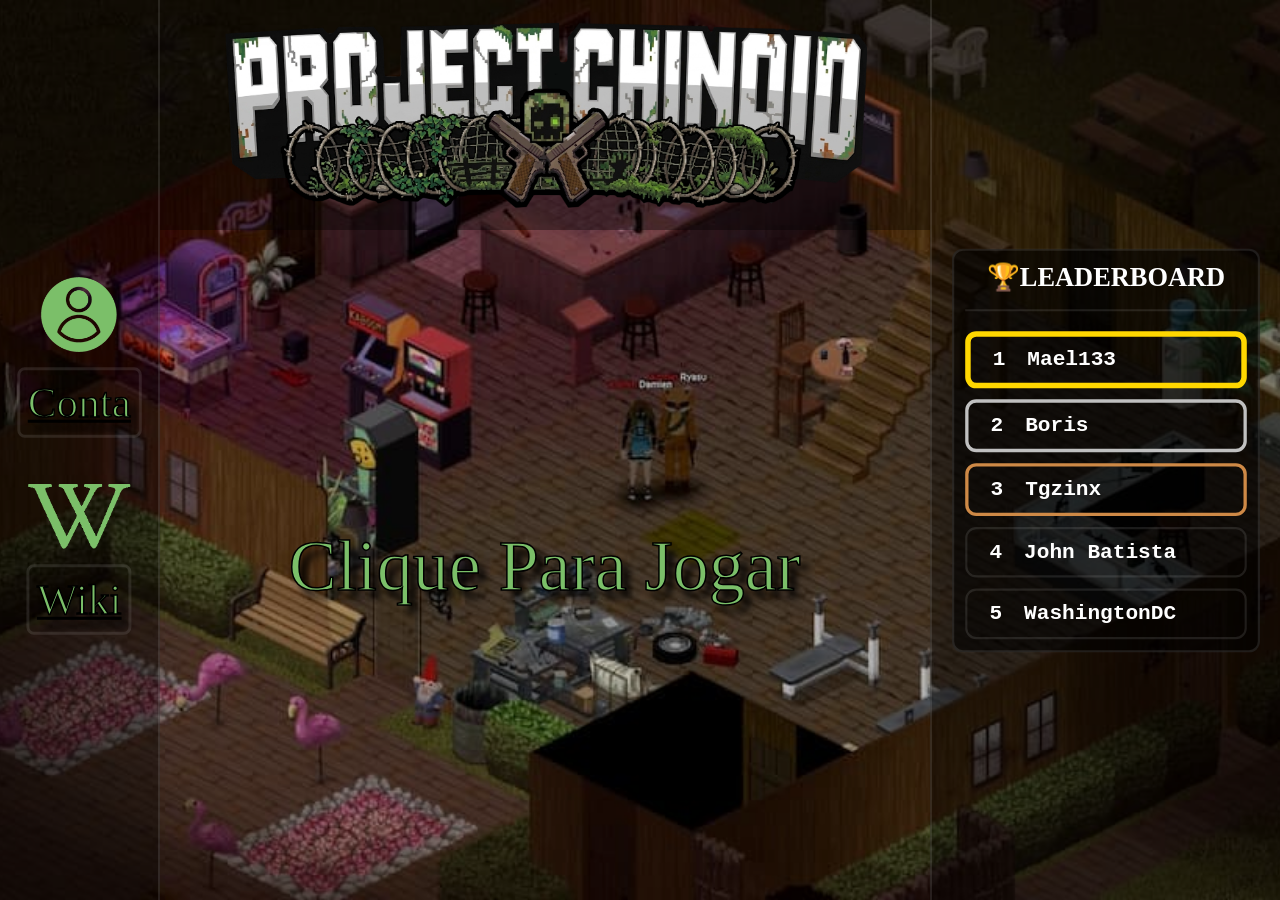
<file: index.html>
<!DOCTYPE html>
<html lang="pt-br">
<head>

<meta charset="UTF-8">
<meta name="viewport" content="width=device-width, initial-scale=1.0">
<title>Project Chinoid</title>
<link rel="stylesheet" href="style/style.css">

</head>
<body>

<div class="game-container">
    <nav class="sidebar">
        <p class="icon"><img height="75px" src="meta/account-icon.png" alt="👤"></p>
        <button class="side-button"><a href="pages/login.html" style="color: inherit;">Conta</a></button><br>
        <p class="icon"><img height="65px" src="meta/wiki-icon.png" alt="📚"></p>
        <button class="side-button" ><a href="pages/wiki/wiki.html" style="color: inherit;" target="_blank">Wiki</a></button>
    </nav>
    <header class="header"><img class="logo" src="meta/logo.png" alt="Project Chinoid"></header>
    <main class="center-content">
        <button class="play-button">Clique Para Jogar</button>
    </main>
    <section class="right-panel">
        <div class="leaderboard">
            <section class="tittle">
                <section align="center"><strong>🏆LEADERBOARD</strong></section>
            </section>
            <section class="list">
                <div class="first-place">
                    <div><strong>1</strong></div><div><strong>Mael133</strong></div>
                </div>
                <div class="second-place">
                    <div><strong>2</strong></div><div><strong>Boris</strong></div>
                </div>
                <div class="third-place">
                    <div><strong>3</strong></div><div><strong>Tgzinx</strong></div>
                </div>
                <div class="nonspecial">
                    <div><strong>4</strong></div><div><strong>John Batista</strong></div>
                </div>
                <div class="nonspecial">
                    <div><strong>5</strong></div><div><strong>WashingtonDC</strong></div>
                </div>
            </section>
            
        </div>
    </section>
</div>
</body>
</html>
</file>
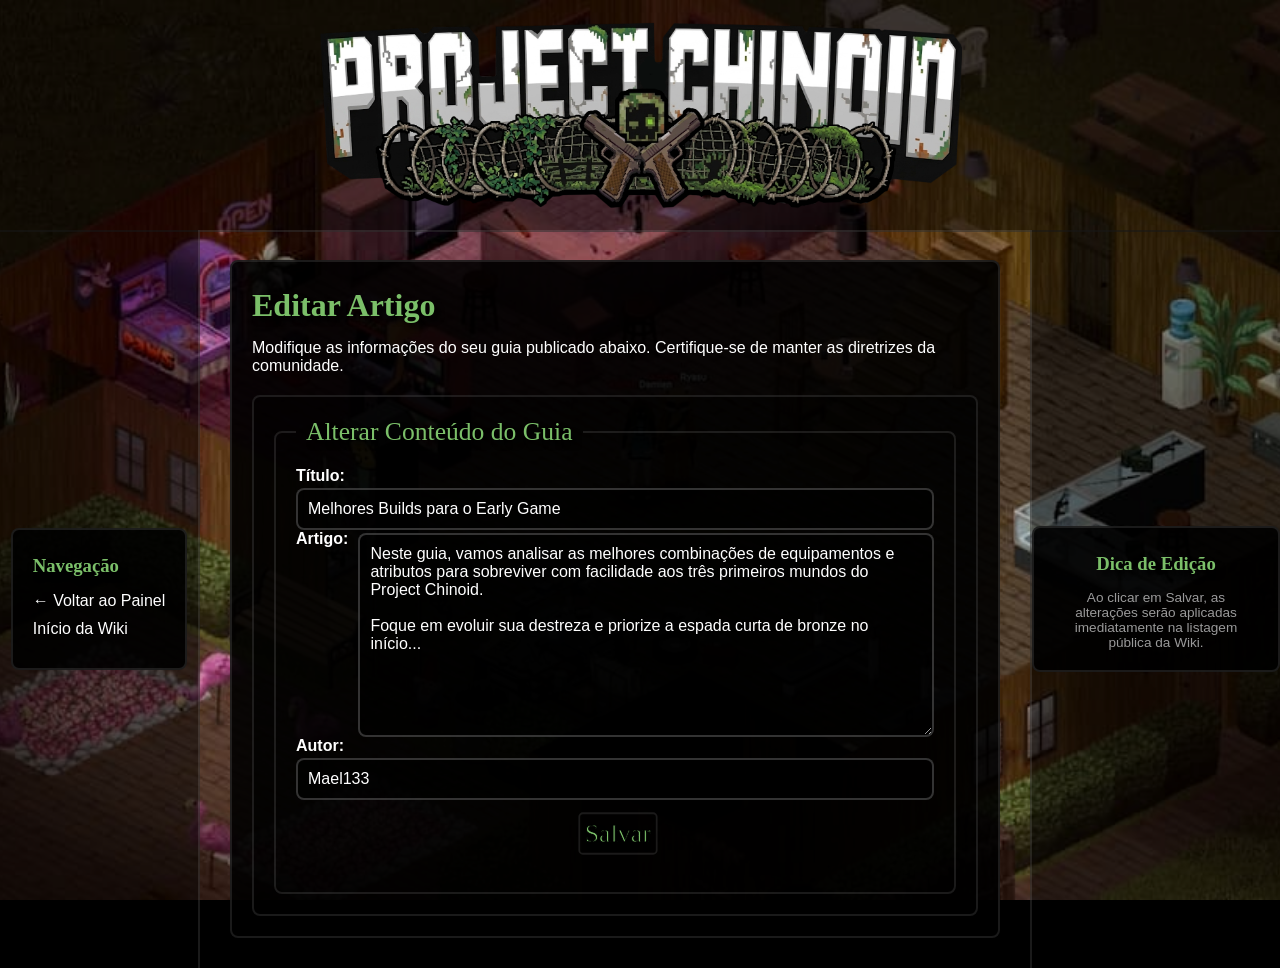
<file: editguide.html>
<!DOCTYPE html>
<html lang="pt-br">
<head>
    <meta charset="UTF-8">
    <meta name="viewport" content="width=device-width, initial-scale=1.0">
    <title>Editar Artigo - Project Chinoid</title>
    <link rel="stylesheet" href="wiki.css">
</head>
<body class="wiki-body">
<div class="wiki-container">
    <header class="wiki-header">
        <img class="wiki-logo" src="images/logo.png" alt="Project Chinoid Logo">
    </header>

    <nav class="wiki-sidebar-nav">
        <div class="wiki-box">
            <h3>Navegação</h3>
            <ul>
                <li><a href="user.html">← Voltar ao Painel</a></li>
                <li><a href="wiki.html">Início da Wiki</a></li>
            </ul>
        </div>
    </nav>

    <main class="wiki-main-content">
        <div class="wiki-box">
            <h1>Editar Artigo</h1>
            <p>Modifique as informações do seu guia publicado abaixo. Certifique-se de manter as diretrizes da comunidade.</p>
            
            <form action="salvar_edicao" method="post">
                <fieldset>
                    <legend>Alterar Conteúdo do Guia</legend>
                    
                    <div class="form-group">
                        <label for="titulo"><strong>Título:</strong></label>
                        <input type="text" id="titulo" name="titulo" value="Melhores Builds para o Early Game" placeholder="Título do guia aqui..." required>
                    </div>
                    
                    <div class="form-group">
                        <label for="artigo"><strong>Artigo:</strong></label>
                        <textarea id="artigo" name="artigo" rows="10" placeholder="Escreva o guia aqui..." required>Neste guia, vamos analisar as melhores combinações de equipamentos e atributos para sobreviver com facilidade aos três primeiros mundos do Project Chinoid. 

Foque em evoluir sua destreza e priorize a espada curta de bronze no início...</textarea>
                    </div>
                    
                    <div class="form-group">
                        <label for="autor"><strong>Autor:</strong></label>
                        <input type="text" id="autor" name="autor" value="Mael133" placeholder="Autor do guia aqui..." required>
                    </div>
                    
                    <div class="form-buttons">
                        <button class="wiki-button" type="submit" style="margin-bottom: 5px; margin-left: 5px;">Salvar</button>
                    </div>
                </fieldset>
            </form>
        </div>
    </main>

    <div class="wiki-guides-panel">
        <div class="wiki-box" style="text-align: center;">
            <h3>Dica de Edição</h3>
            <p style="font-size: 0.85rem; color: rgba(255,255,255,0.6); margin-top: 10px;">
                Ao clicar em Salvar, as alterações serão aplicadas imediatamente na listagem pública da Wiki.
            </p>
        </div>
    </div>
</div>
</body>
</html>
</file>
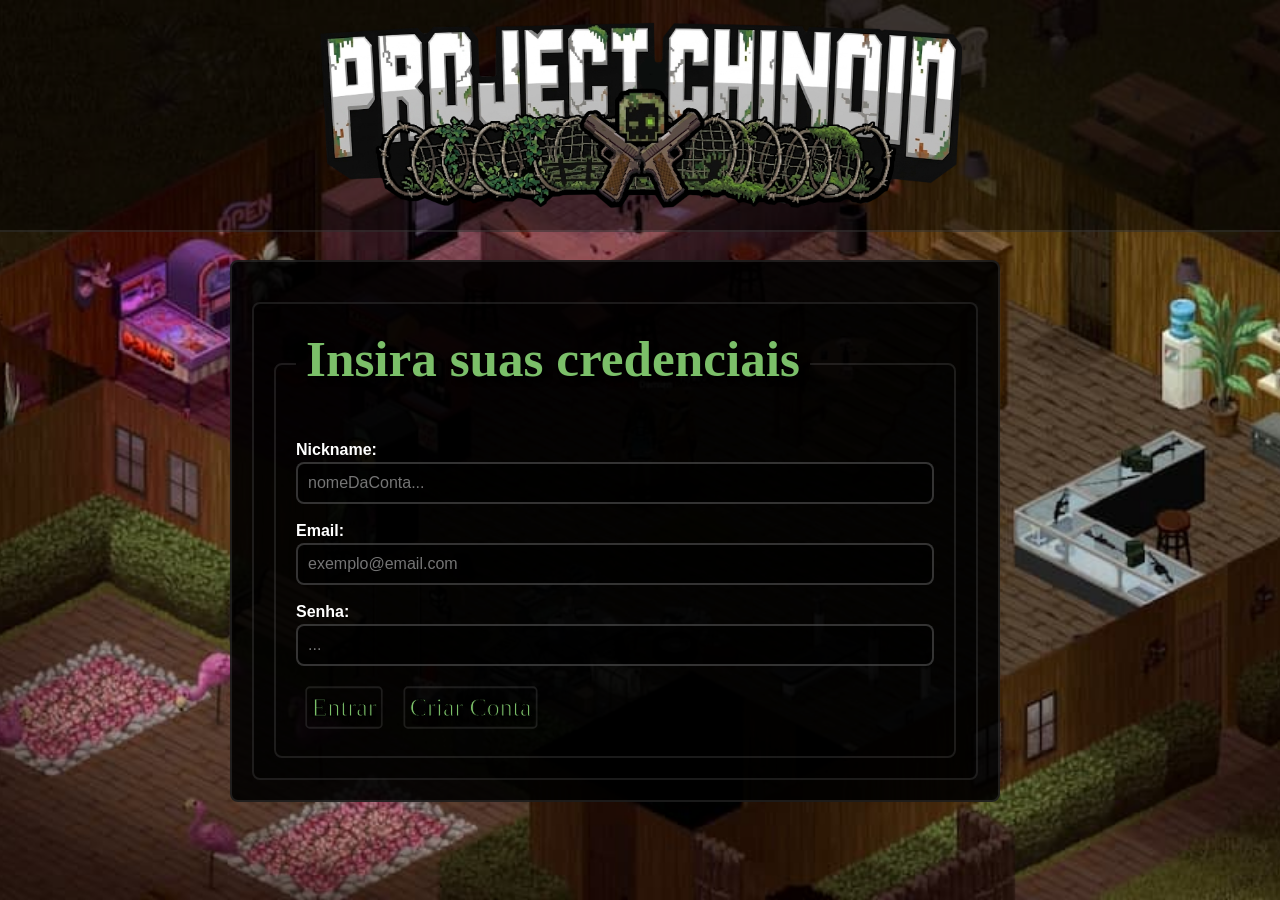
<file: login.html>
<!DOCTYPE html>
<html lang="pt-br">
<head>
    <meta charset="UTF-8">
    <meta name="viewport" content="width=device-width, initial-scale=1.0">
    <title>Wiki - Project Chinoid</title>
    <link rel="stylesheet" href="wiki.css">
</head>
<body class="wiki-body">
<div class="wiki-container">
    <header class="wiki-header">
        <img class="wiki-logo" src="images/logo.png" alt="Project Chinoid Logo">
    </header>
    <main class="wiki-main-content">
        <div class="wiki-box">
            <form action="cadastro_guia" method="post">
                <fieldset>
                    <legend><h1>Insira suas credenciais</h1></legend>
                    <br>
                    <div>
                        <label for="Nickname"><strong>Nickname:</strong></label>
                        <input type="text" id="Nickname" name="Nickname" placeholder="nomeDaConta..." required>
                    </div>
                    <br>
                    <div>
                        <label for="Email"><strong>Email:</strong></label>
                        <input type="text" id="Email" name="Email" placeholder="exemplo@email.com" required>
                    </div>
                    <br>
                    <div>
                        <label for="Senha"><strong>Senha:</strong></label>
                        <input type="text" id="Senha" name="Senha" placeholder="..." required>
                    </div>
                    <br>
                    <div>
                        <button class="wiki-button" type="submit" style="margin-bottom: 5px; margin-left: 5px;">Entrar</button>
                        <button class="wiki-button" type="submit" style="margin-bottom: 5px; margin-left: 5px;">Criar Conta</button>
                    </div>
                </fieldset>
            </form>
        </div>
    </main>
</div>
</body>
</html>
</file>
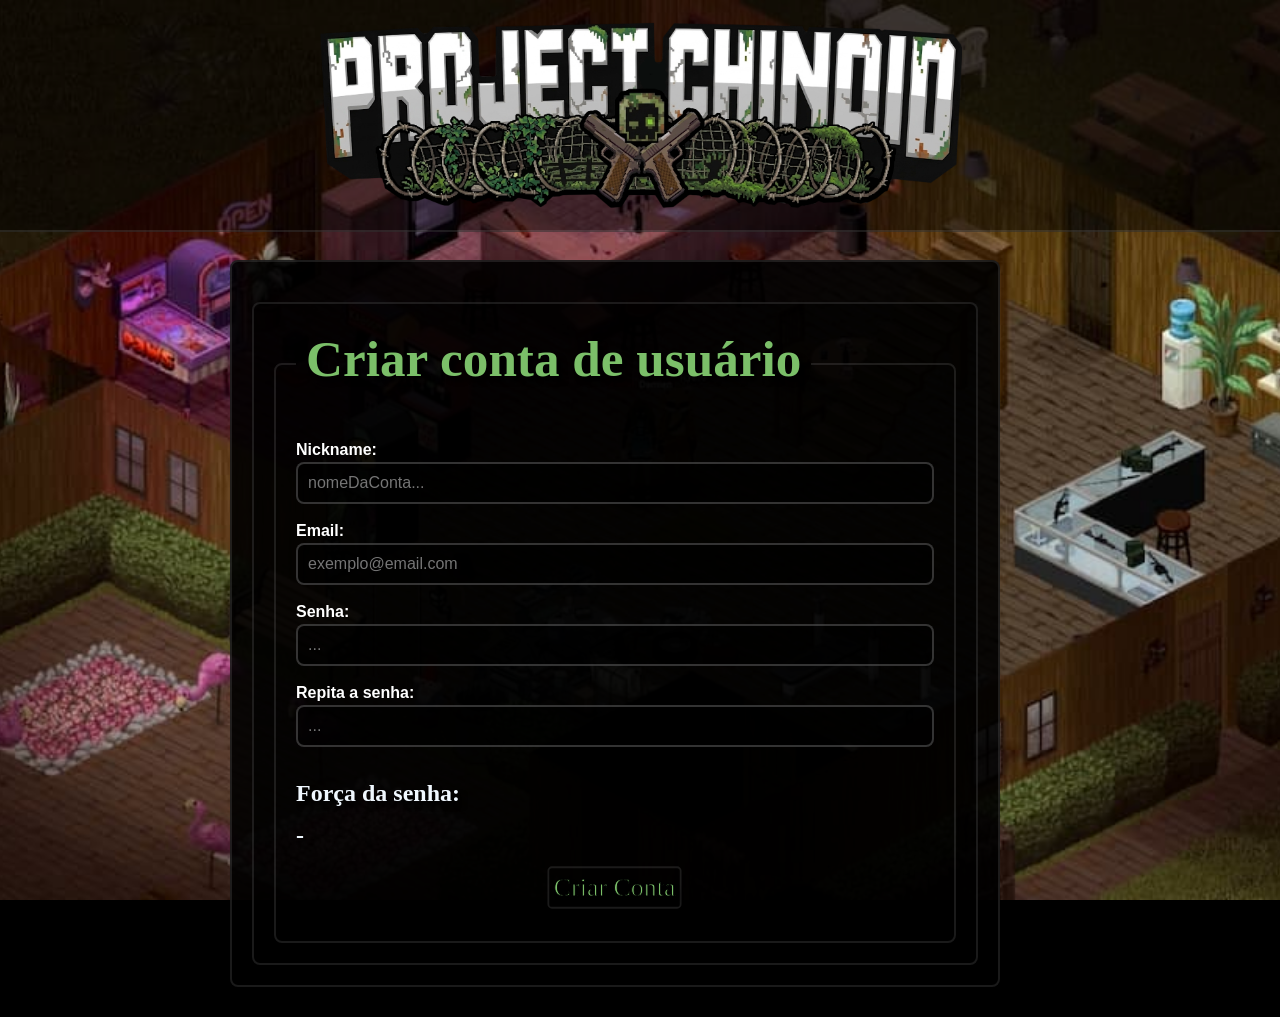
<file: register.html>
<!DOCTYPE html>
<html lang="pt-br">
<head>
    <meta charset="UTF-8">
    <meta name="viewport" content="width=device-width, initial-scale=1.0">
    <title>Wiki - Project Chinoid</title>
    <link rel="stylesheet" href="wiki.css">
</head>
<body class="wiki-body">
<div class="wiki-container">
    <header class="wiki-header">
        <img class="wiki-logo" src="images/logo.png" alt="Project Chinoid Logo">
    </header>
    <main class="wiki-main-content">
        <div class="wiki-box">
            <form action="cadastro_guia" method="post">
                <fieldset>
                    <legend><h1>Criar conta de usuário</h1></legend>
                    <br>
                    <div>
                        <label for="Nickname"><strong>Nickname:</strong></label>
                        <input type="text" id="Nickname" name="Nickname" placeholder="nomeDaConta..." required>
                    </div>
                    <br>
                    <div>
                        <label for="Email"><strong>Email:</strong></label>
                        <input type="email" id="Email" name="Email" placeholder="exemplo@email.com" required>
                    </div>
                    <br>
                    <div>
                        <label for="Senha"><strong>Senha:</strong></label>
                        <input type="password" id="Senha" name="Senha" placeholder="..." required>
                    </div>
                    <br>
                    <div>
                        <label for="Senharep"><strong>Repita a senha:</strong></label>
                        <input type="password" id="Senharep" name="Senharep" placeholder="..." required>
                    </div>
                    <br>
                    <div>
                        <div>
                            <h2 id="PasswordMessage"></h2>
                        </div>
                        <div>
                            <h2 style="color: aliceblue;">Força da senha:</h2>
                            <h2 id="Forca" style="color: aliceblue;">-</h2>
                        </div>
                    </div>
                    <div class="form-buttons">
                        <button class="wiki-button" type="submit">Criar Conta</button>
                    </div>
                </fieldset>
            </form>
        </div>
    </main>
</div>

<script>
    const senha = document.getElementById("Senha");
    const confirmarSenha = document.getElementById("Senharep");
    const forca = document.getElementById("Forca");
    const message = document.getElementById("PasswordMessage")
    const warnings = {
            strengthStrings : ["FORTE!","bruh...","fraca","média"],

            messages : ["","A senha precisa conter pelo menos 8 caracteres!",
            "A senha precisa conter um número!",
            "A senha precisa conter um caractere especial!",""],

            colors : ["color: green","color: red;",
            "color: saddlebrown;",
            "color: orange;"]
        }

    function validarSenhas() {
        let passString = senha.value.toString();

        if(passString.length == 0){
            forca.textContent = "-";
            forca.style = "color: aliceblue;";
            message.textContent = "";
            message.style = "";
            return
        }
        
        senha.setCustomValidity("");
        confirmarSenha.setCustomValidity("");

        let passconfirmString = confirmarSenha.value.toString();
        let passwordStrength = 0;
        
        if(passString.length < 8){
            strength = 1;
        }else if(!(/\d/.test(passString))){ //num check
            strength = 2;
        }else if(!/[^A-Za-z0-9]/.test(passString)){ //special check
            strength = 3;
        }else{
            strength = 0;
        }
  
        message.textContent = warnings.messages[strength];
        forca.textContent = warnings.strengthStrings[strength];

        forca.style = warnings.colors[strength];
        message.style = warnings.colors[strength];

        senha.setCustomValidity(warnings.messages[strength]);
        
        if(senha.checkValidity() && passString !== passconfirmString){
            message.textContent = "As senhas precisam ser iguais!";
            message.style = "color: orange;";
            confirmarSenha.setCustomValidity("As senhas precisam ser iguais!");
        }
    }

    senha.addEventListener('keyup', validarSenhas);
    confirmarSenha.addEventListener('keyup', validarSenhas);
</script>

</body>
</html>
</file>
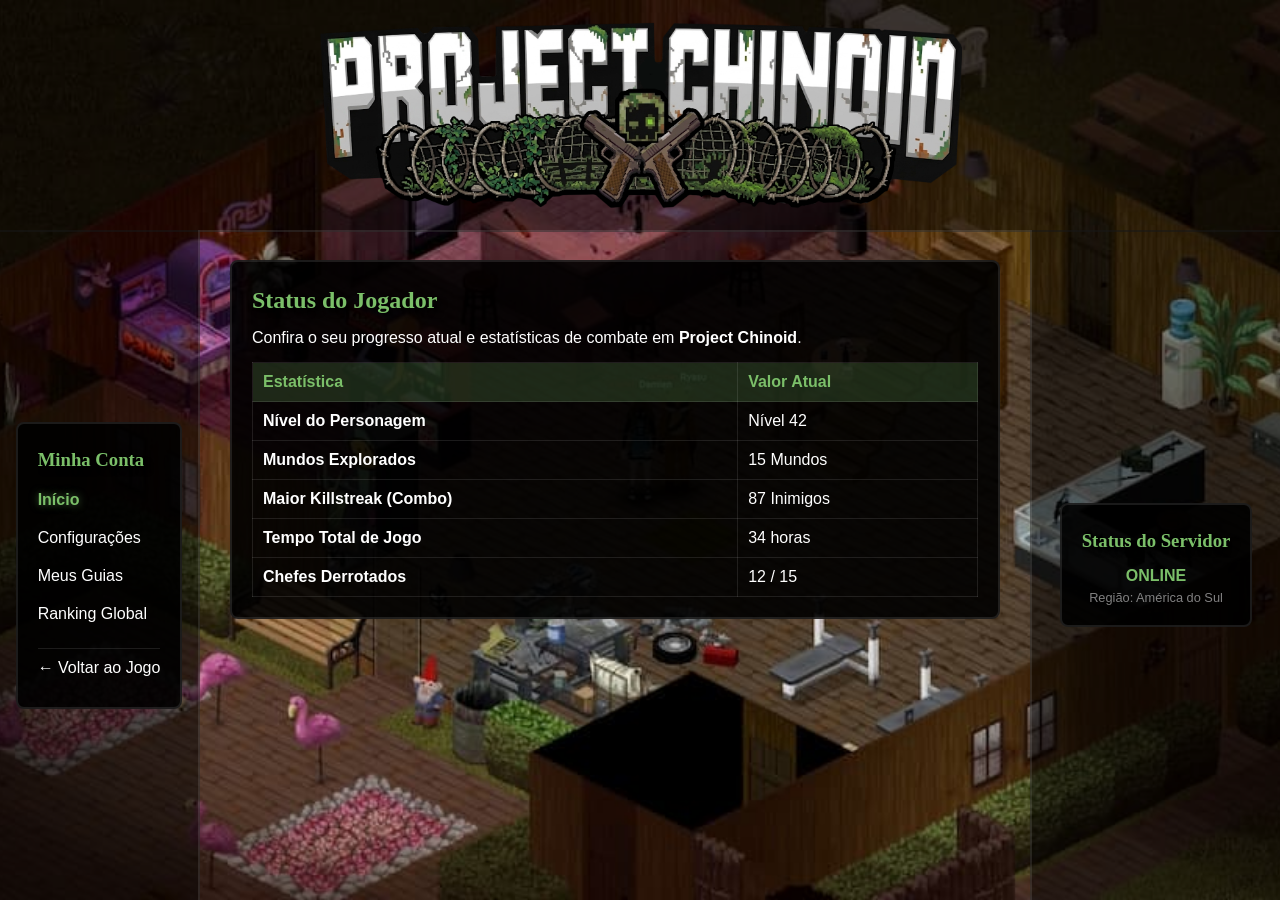
<file: user.html>
<!DOCTYPE html>
<html lang="pt-br">
<head>
    <meta charset="UTF-8">
    <meta name="viewport" content="width=device-width, initial-scale=1.0">
    <title>Painel da Conta - Project Chinoid</title>
    <link rel="stylesheet" href="wiki.css">
</head>
<body class="wiki-body">

    <input type="radio" name="account-tabs" id="tab-inicio-input" checked style="display: none;">
    <input type="radio" name="account-tabs" id="tab-config-input" style="display: none;">
    <input type="radio" name="account-tabs" id="tab-guias-input" style="display: none;">
    <input type="radio" name="account-tabs" id="tab-ranking-input" style="display: none;">

    <div class="wiki-container">
        <header class="wiki-header">
            <img class="wiki-logo" src="images/logo.png" alt="Project Chinoid Logo">
        </header>

        <nav class="wiki-sidebar-nav">
            <div class="wiki-box">
                <h3>Minha Conta</h3>
                <ul>
                    <li><label for="tab-inicio-input" class="tab-label" id="label-inicio">Início</label></li>
                    <li><label for="tab-config-input" class="tab-label" id="label-config">Configurações</label></li>
                    <li><label for="tab-guias-input" class="tab-label" id="label-guias">Meus Guias</label></li>
                    <li><label for="tab-ranking-input" class="tab-label" id="label-ranking">Ranking Global</label></li>
                    <li style="margin-top: 20px; border-top: 1px solid rgba(255,255,255,0.1); padding-top: 10px;">
                        <a href="index.html">← Voltar ao Jogo</a>
                    </li>
                </ul>
            </div>
        </nav>

        <main class="wiki-main-content">
            
            <section class="account-tab-content" id="content-inicio">
                <div class="wiki-box">
                    <h1>Status do Jogador</h1>
                    <p>Confira o seu progresso atual e estatísticas de combate em <strong>Project Chinoid</strong>.</p>
                    
                    <table class="wiki-table">
                        <thead>
                            <tr>
                                <th>Estatística</th>
                                <th>Valor Atual</th>
                            </tr>
                        </thead>
                        <tbody>
                            <tr>
                                <td><strong>Nível do Personagem</strong></td>
                                <td>Nível 42</td>
                            </tr>
                            <tr>
                                <td><strong>Mundos Explorados</strong></td>
                                <td>15 Mundos</td>
                            </tr>
                            <tr>
                                <td><strong>Maior Killstreak (Combo)</strong></td>
                                <td>87 Inimigos</td>
                            </tr>
                            <tr>
                                <td><strong>Tempo Total de Jogo</strong></td>
                                <td>34 horas</td>
                            </tr>
                            <tr>
                                <td><strong>Chefes Derrotados</strong></td>
                                <td>12 / 15</td>
                            </tr>
                        </tbody>
                    </table>
                </div>
            </section>

            <section class="account-tab-content" id="content-config">
                <div class="wiki-box" style="max-width: 550px;">
                    <h1>Configurações de Acesso</h1>
                    <p>Atualize os dados de autenticação e segurança da sua conta.</p>
                    
                    <form action="atualizar_conta" method="post">
                        <fieldset>
                            <legend>Alterar Dados</legend>
                            
                            <div class="form-group">
                                <label for="conf-nickname"><strong>Alterar Nickname:</strong></label>
                                <input type="text" id="conf-nickname" name="nickname" value="Mael133" required>
                            </div>
                            
                            <div class="form-group">
                                <label for="conf-email"><strong>Alterar Email:</strong></label>
                                <input type="email" id="conf-email" name="email" value="mael@email.com" required>
                            </div>
                            
                            <div class="form-group">
                                <label for="conf-senha"><strong>Nova Senha:</strong></label>
                                <input type="password" id="conf-senha" name="senha" placeholder="Digite uma nova senha se quiser alterar...">
                            </div>
                            
                            <div class="form-buttons button-center">
                                <button class="wiki-button" type="submit">Salvar Alterações</button>
                            </div>
                        </fieldset>
                    </form>
                </div>
            </section>

            <section class="account-tab-content" id="content-guias">
                <div class="wiki-box">
                    <h1>Meus Guias Publicados</h1>
                    <p>Gerencie, edite ou remova os guias da comunidade que você compartilhou na Wiki.</p>
                    
                    <table class="wiki-table">
                        <thead>
                            <tr>
                                <th>Título do Guia</th>
                                <th>Data de Envio</th>
                                <th>Visualizações</th>
                                <th style="text-align: center; width: 220px;">Ações</th>
                            </tr>
                        </thead>
                        <tbody>
                            <tr>
                                <td><strong>Melhores Builds para o Early Game</strong></td>
                                <td>28/05/2026</td>
                                <td>1,245</td>
                                <td style="text-align: center;">
                                    <a href="editguide.html"><button class="action-btn edit-btn">Editar</button></a>
                                    <button class="action-btn delete-btn">Deletar</button>
                                </td>
                            </tr>
                            <tr>
                                <td><strong>Como quebrar o RNG de Itens Raros</strong></td>
                                <td>15/04/2026</td>
                                <td>3,890</td>
                                <td style="text-align: center;">
                                    <a href="editguide.html"><button class="action-btn edit-btn">Editar</button></a>
                                    <button class="action-btn delete-btn">Deletar</button>
                                </td>
                            </tr>
                            <tr>
                                <td><strong>Estratégia Avançada contra o Boss do Mundo 3</strong></td>
                                <td>02/02/2026</td>
                                <td>920</td>
                                <td style="text-align: center;">
                                    <a href="editguide.html"><button class="action-btn edit-btn">Editar</button></a>
                                    <button class="action-btn delete-btn">Deletar</button>
                                </td>
                            </tr>
                        </tbody>
                    </table>
                </div>
            </section>

            <section class="account-tab-content" id="content-ranking">
                <div class="wiki-box">
                    <h1>Ranking Global Detalhado</h1>
                    <p>Classificação geral dos melhores jogadores com base em pontuação, abates e conquistas mundiais.</p>
                    
                    <table class="wiki-table">
                        <thead>
                            <tr>
                                <th>Posição</th>
                                <th>Jogador</th>
                                <th>Pontuação</th>
                                <th>Mundos Concluídos</th>
                                <th>Status</th>
                            </tr>
                        </thead>
                        <tbody>
                            <tr style="border-left: 4px solid #FFD700; background-color: rgba(255, 215, 0, 0.05);">
                                <td>🥇 1º</td>
                                <td><strong>Mael133</strong> (Você)</td>
                                <td>95.400 pts</td>
                                <td>15</td>
                                <td style="color: #7bbf69;">Online</td>
                            </tr>
                            <tr style="border-left: 4px solid #C0C0C0;">
                                <td>🥈 2º</td>
                                <td>Boris</td>
                                <td>88.150 pts</td>
                                <td>14</td>
                                <td style="color: rgba(255,255,255,0.4);">Offline</td>
                            </tr>
                            <tr style="border-left: 4px solid #CE8946;">
                                <td>🥉 3º</td>
                                <td>Tgzinx</td>
                                <td>82.900 pts</td>
                                <td>14</td>
                                <td style="color: #7bbf69;">Online</td>
                            </tr>
                            <tr>
                                <td>4º</td>
                                <td>John Batista</td>
                                <td>79.400 pts</td>
                                <td>12</td>
                                <td style="color: rgba(255,255,255,0.4);">Offline</td>
                            </tr>
                            <tr>
                                <td>5º</td>
                                <td>WashingtonDC</td>
                                <td>71.200 pts</td>
                                <td>11</td>
                                <td style="color: #7bbf69;">Online</td>
                            </tr>
                        </tbody>
                    </table>
                </div>
            </section>

        </main>

        <div class="wiki-guides-panel">
            <div class="wiki-box" style="text-align: center;">
                <h3>Status do Servidor</h3>
                <p style="color: #7bbf69; font-weight: bold; margin-top: 10px;">ONLINE</p>
                <p style="font-size: 0.8rem; color: rgba(255,255,255,0.5); margin-top: 5px;">Região: América do Sul</p>
            </div>
        </div>
    </div>
</body>
</html>
</file>
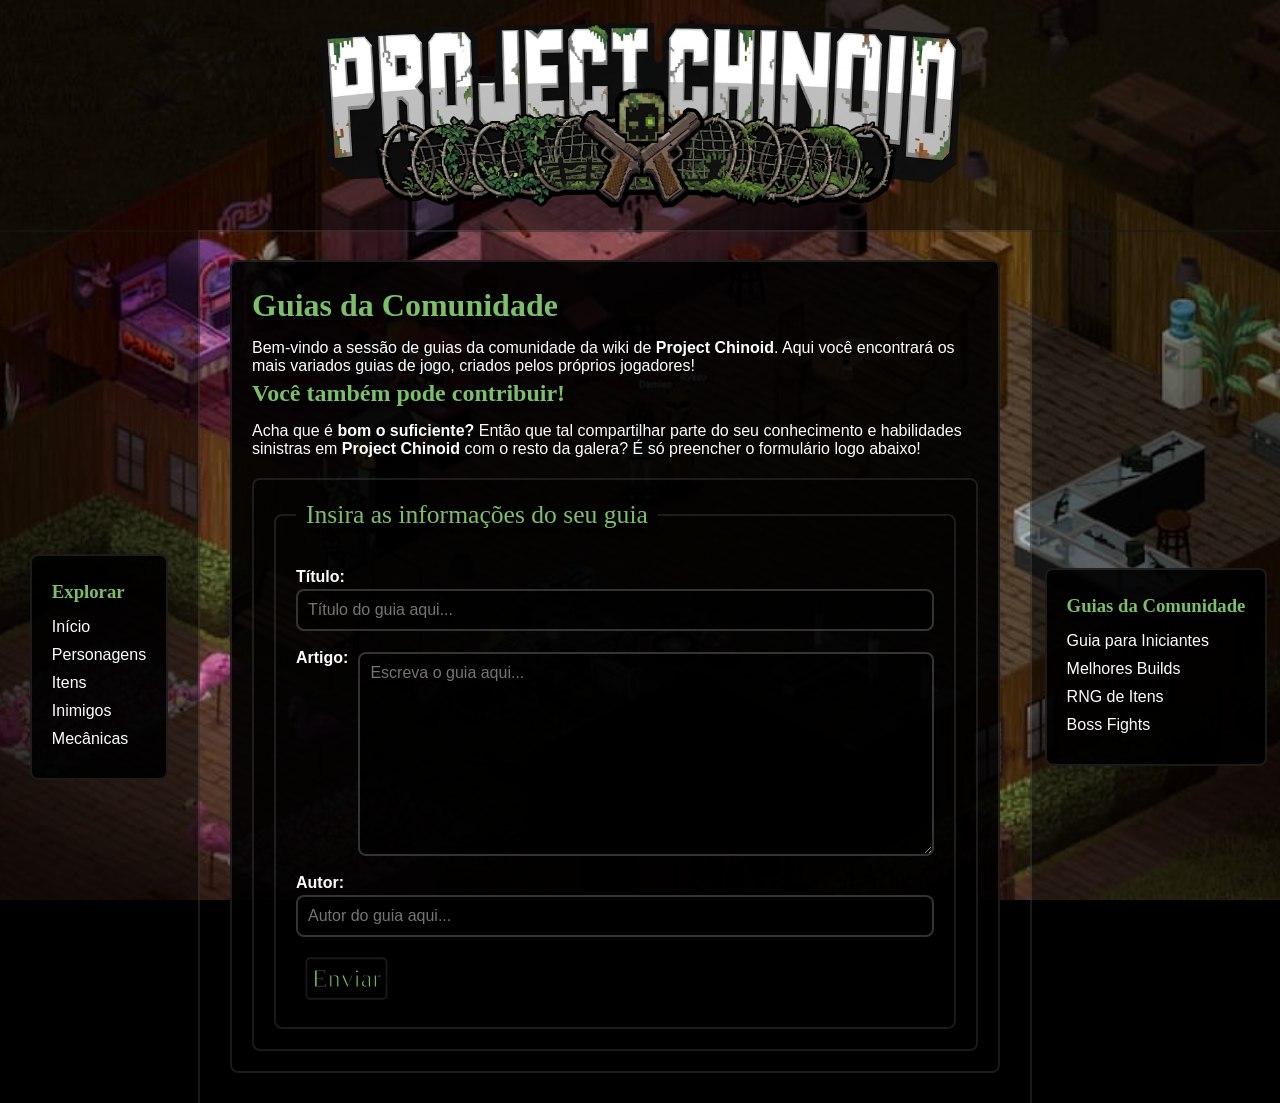
<file: wiki-guides.html>
<!DOCTYPE html>
<html lang="pt-br">
<head>
    <meta charset="UTF-8">
    <meta name="viewport" content="width=device-width, initial-scale=1.0">
    <title>Wiki - Project Chinoid</title>
    <link rel="stylesheet" href="wiki.css">
</head>
<body class="wiki-body">
<div class="wiki-container">
    <header class="wiki-header">
        <img class="wiki-logo" src="images/logo.png" alt="Project Chinoid Logo">
    </header>

    <nav class="wiki-sidebar-nav">
        <div class="wiki-box">
            <h3>Explorar</h3>
            <ul>
                <li><a href="wiki.html">Início</a></li>
                <li><a href="#">Personagens</a></li>
                <li><a href="#">Itens</a></li>
                <li><a href="#">Inimigos</a></li>
                <li><a href="#">Mecânicas</a></li>
            </ul>
        </div>
    </nav>

    <main class="wiki-main-content">
        <div class="wiki-box">
            <h1>Guias da Comunidade</h1>
            <p>Bem-vindo a sessão de guias da comunidade da wiki de <strong>Project Chinoid</strong>.
                Aqui você encontrará os mais variados guias de jogo, criados pelos próprios jogadores!</p>
            
            <h2>Você também pode contribuir!</h2>
            <p>Acha que é <strong>bom o suficiente?</strong> Então que tal compartilhar parte do seu conhecimento 
                e habilidades sinistras em <strong>Project Chinoid</strong> com o resto da galera? É só preencher
                o formulário logo abaixo!</p>
            
            <form action="cadastro_guia" method="post">
                <fieldset>
                    <legend>Insira as informações do seu guia</legend>
                    <br>
                    <div>
                        <label for="titulo"><strong>Título:</strong></label>
                        <input type="text" id="titulo" name="titulo" placeholder="Título do guia aqui..." required>
                    </div>
                    <br>
                    <div>
                        <label for="artigo"><strong>Artigo:</strong></label>
                        <textarea id="artigo" name="artigo" rows="10" cols="85" placeholder="Escreva o guia aqui..." required></textarea>
                    </div>
                    <br>
                    <div>
                        <label for="autor"><strong>Autor:</strong></label>
                        <input type="text" id="autor" name="autor" placeholder="Autor do guia aqui..." required>
                    </div>
                    <br>
                    <div>
                        <button class="wiki-button" type="submit" style="margin-bottom: 5px; margin-left: 5px;">Enviar</button>
                    </div>
                </fieldset>
            </form>
        </div>
    </main>

    <div class="wiki-guides-panel">
        <div class="wiki-box">
            <h3>Guias da Comunidade</h3>
            <ul>
                <li><a href="#">Guia para Iniciantes</a></li>
                <li><a href="#">Melhores Builds</a></li>
                <li><a href="#">RNG de Itens</a></li>
                <li><a href="#">Boss Fights</a></li>
            </ul>
        </div>
    </div>
</div>
</body>
</html>
</file>
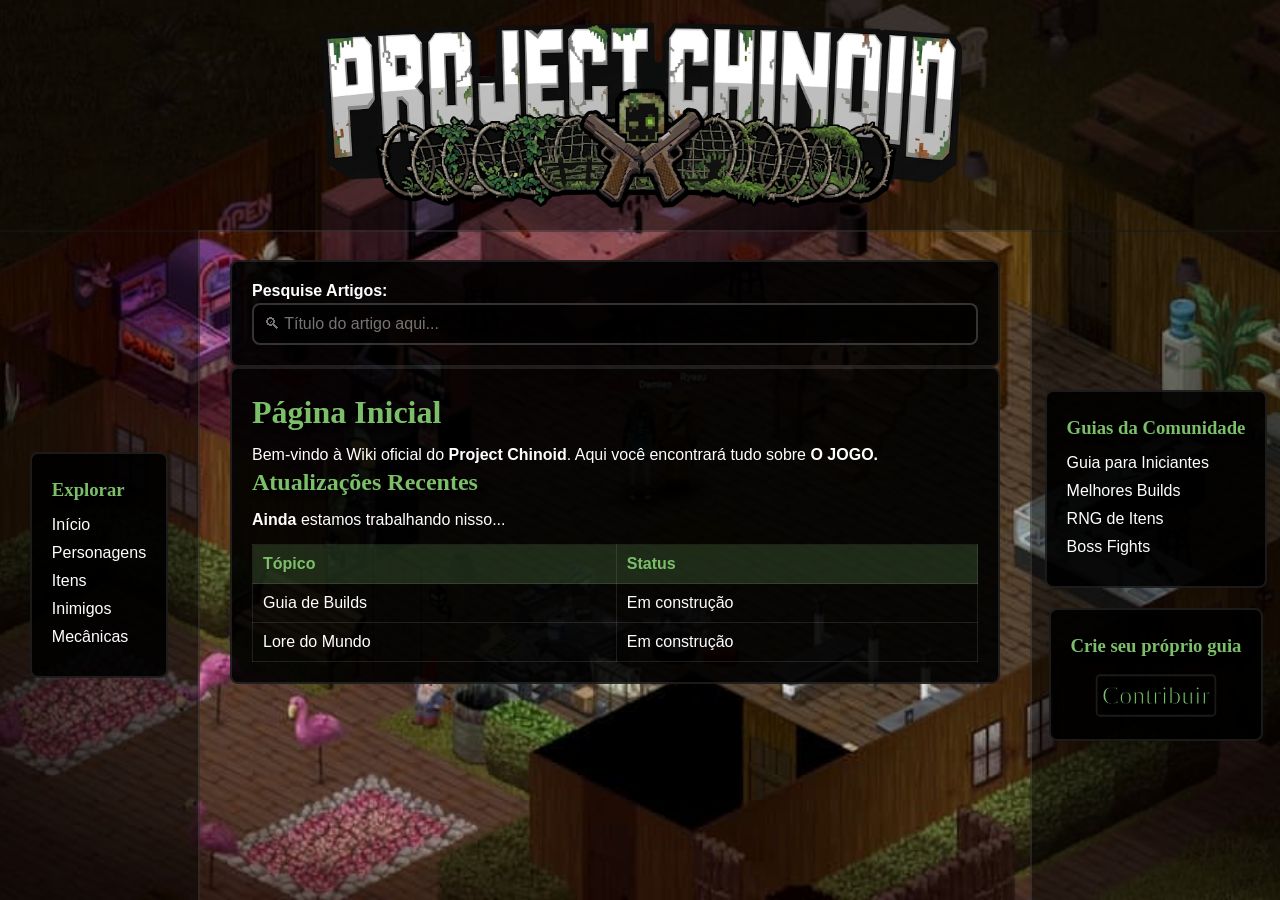
<file: wiki.html>
<!DOCTYPE html>
<html lang="pt-br">
<head>
    <meta charset="UTF-8">
    <meta name="viewport" content="width=device-width, initial-scale=1.0">
    <title>Wiki - Project Chinoid</title>
    <link rel="stylesheet" href="wiki.css">
</head>
<body class="wiki-body">
<div class="wiki-container">
    <header class="wiki-header">
        <img class="wiki-logo" src="images/logo.png" alt="Project Chinoid Logo">
    </header>

    <nav class="wiki-sidebar-nav">
        <div class="wiki-box">
            <h3>Explorar</h3>
            <ul>
                <li><a href="wiki.html">Início</a></li>
                <li><a href="#">Personagens</a></li>
                <li><a href="#">Itens</a></li>
                <li><a href="#">Inimigos</a></li>
                <li><a href="#">Mecânicas</a></li>
            </ul>
        </div>
    </nav>

    <main class="wiki-main-content">
        <div class="wiki-box">
            <div>
                <label for="CaixaDePesquisa"><strong>Pesquise Artigos:</strong></label>
                <input type="text" id="CaixaDePesquisa" name="CaixaDePesquisa" placeholder="🔍︎ Título do artigo aqui...">
            </div>
        </div>
        <div class="wiki-box">
            <h1>Página Inicial</h1>
            <p>Bem-vindo à Wiki oficial do <strong>Project Chinoid</strong>. Aqui você encontrará tudo sobre <strong>O JOGO.</strong></p>
            
            <h2>Atualizações Recentes</h2>
            <p><strong>Ainda</strong> estamos trabalhando nisso...</p>
            
            <table class="wiki-table">
                <thead>
                    <tr>
                        <th>Tópico</th>
                        <th>Status</th>
                    </tr>
                </thead>
                <tbody>
                    <tr>
                        <td>Guia de Builds</td>
                        <td>Em construção</td>
                    </tr>
                    <tr>
                        <td>Lore do Mundo</td>
                        <td>Em construção</td>
                    </tr>
                </tbody>
            </table>
        </div>
    </main>

    <div class="wiki-guides-panel">
        <div class="wiki-box">
            <h3>Guias da Comunidade</h3>
            <ul>
                <li><a href="#">Guia para Iniciantes</a></li>
                <li><a href="#">Melhores Builds</a></li>
                <li><a href="#">RNG de Itens</a></li>
                <li><a href="#">Boss Fights</a></li>
            </ul>
        </div>
        <div class="wiki-box" style="text-align: center;">
            <h3>Crie seu próprio guia</h3>
            <button class="wiki-button"><a href="wiki-guides.html" style="color: inherit;">Contribuir</a></button>
        </div>
    </div>
</div>
</body>
</html>
</file>
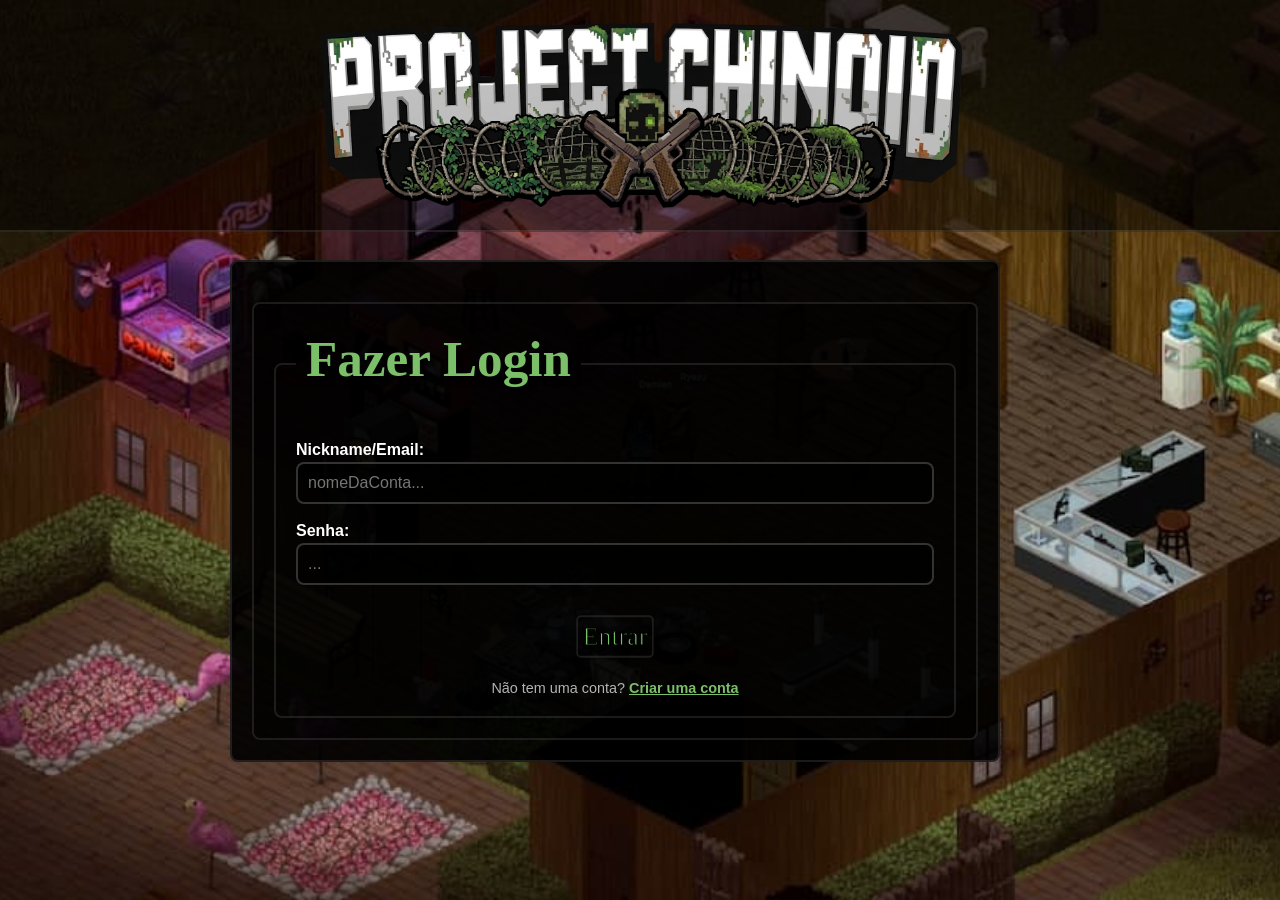
<file: pages/login.html>
<!DOCTYPE html>
<html lang="pt-br">
<head>
    <meta charset="UTF-8">
    <meta name="viewport" content="width=device-width, initial-scale=1.0">
    <title>Wiki - Project Chinoid</title>
    <link rel="stylesheet" href="../style/wiki.css">
</head>
<body class="wiki-body">
<div class="wiki-container">
    <header class="wiki-header">
        <img class="wiki-logo" src="../meta/logo.png" alt="Project Chinoid Logo">
    </header>
    <main class="wiki-main-content">
        <div class="wiki-box">
            <form action="cadastro_guia" method="post">
                <fieldset>
                    <legend><h1>Fazer Login</h1></legend>
                    <br>
                    <div>
                        <label for="Nickname/email"><strong>Nickname/Email:</strong></label>
                        <input type="text" id="Nickname/email" name="Nickname/email" placeholder="nomeDaConta..." required>
                    </div>
                    <br>
                    <div>
                        <label for="Senha"><strong>Senha:</strong></label>
                        <input type="password" id="Senha" name="Senha" placeholder="..." required>
                    </div>
                    <br>
                    <div class="form-buttons">
                        <button class="wiki-button" type="submit">Entrar</button>
                    </div>
                    <p class="form-redirect">
                        Não tem uma conta? <a href="register.html">Criar uma conta</a>
                    </p>
                </fieldset>
            </form>
        </div>
    </main>
</div>
<script src="../js/validation.js"></script>
<script src="../js/validateLogin.js"></script>
</body>
</html>
</file>
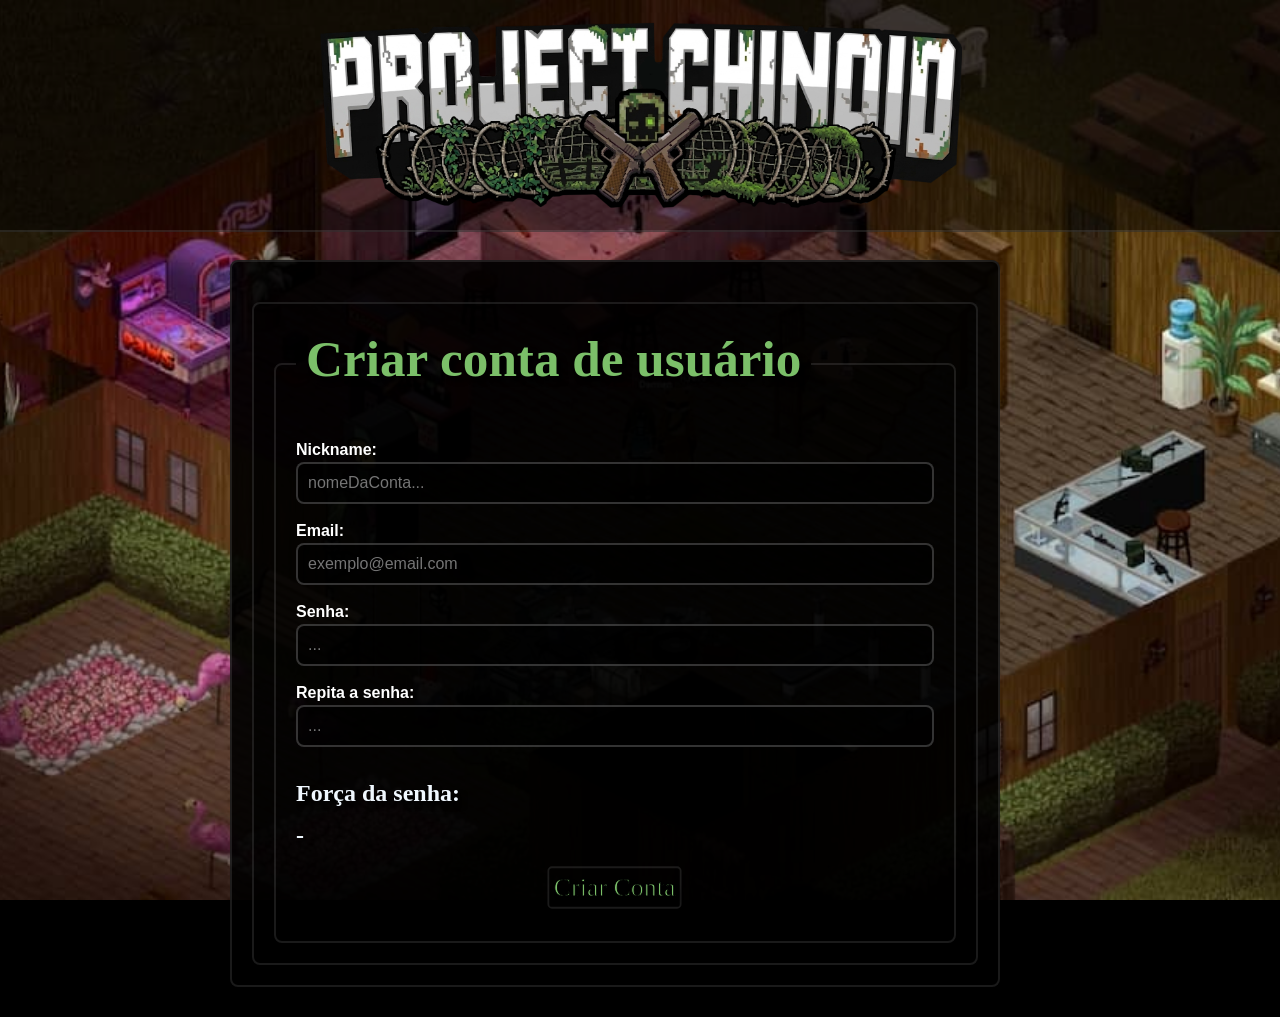
<file: pages/register.html>
<!DOCTYPE html>
<html lang="pt-br">
<head>
    <meta charset="UTF-8">
    <meta name="viewport" content="width=device-width, initial-scale=1.0">
    <title>Wiki - Project Chinoid</title>
    <link rel="stylesheet" href="../style/wiki.css">
</head>
<body class="wiki-body">
<div class="wiki-container">
    <header class="wiki-header">
        <img class="wiki-logo" src="../meta/logo.png" alt="Project Chinoid Logo">
    </header>
    <main class="wiki-main-content">
        <div class="wiki-box">
            <form action="cadastro_guia" method="post">
                <fieldset>
                    <legend><h1>Criar conta de usuário</h1></legend>
                    <br>
                    <div>
                        <label for="Nickname"><strong>Nickname:</strong></label>
                        <input type="text" id="Nickname" name="Nickname" placeholder="nomeDaConta..." required>
                    </div>
                    <br>
                    <div>
                        <label for="Email"><strong>Email:</strong></label>
                        <input type="email" id="Email" name="Email" placeholder="exemplo@email.com" required>
                    </div>
                    <br>
                    <div>
                        <label for="Senha"><strong>Senha:</strong></label>
                        <input type="password" id="Senha" name="Senha" placeholder="..." required>
                    </div>
                    <br>
                    <div>
                        <label for="Senharep"><strong>Repita a senha:</strong></label>
                        <input type="password" id="Senharep" name="Senharep" placeholder="..." required>
                    </div>
                    <br>
                    <div>
                        <div>
                            <h2 id="PasswordMessage"></h2>
                        </div>
                        <div>
                            <h2 style="color: aliceblue;">Força da senha:</h2>
                            <h2 id="Forca" style="color: aliceblue;">-</h2>
                        </div>
                    </div>
                    <div class="form-buttons">
                        <button class="wiki-button" type="submit">Criar Conta</button>
                    </div>
                </fieldset>
            </form>
        </div>
    </main>
</div>
<script src="../js/validation.js"></script>
<script src="../js/validateRegistration.js"></script>
</body>
</html>
</file>
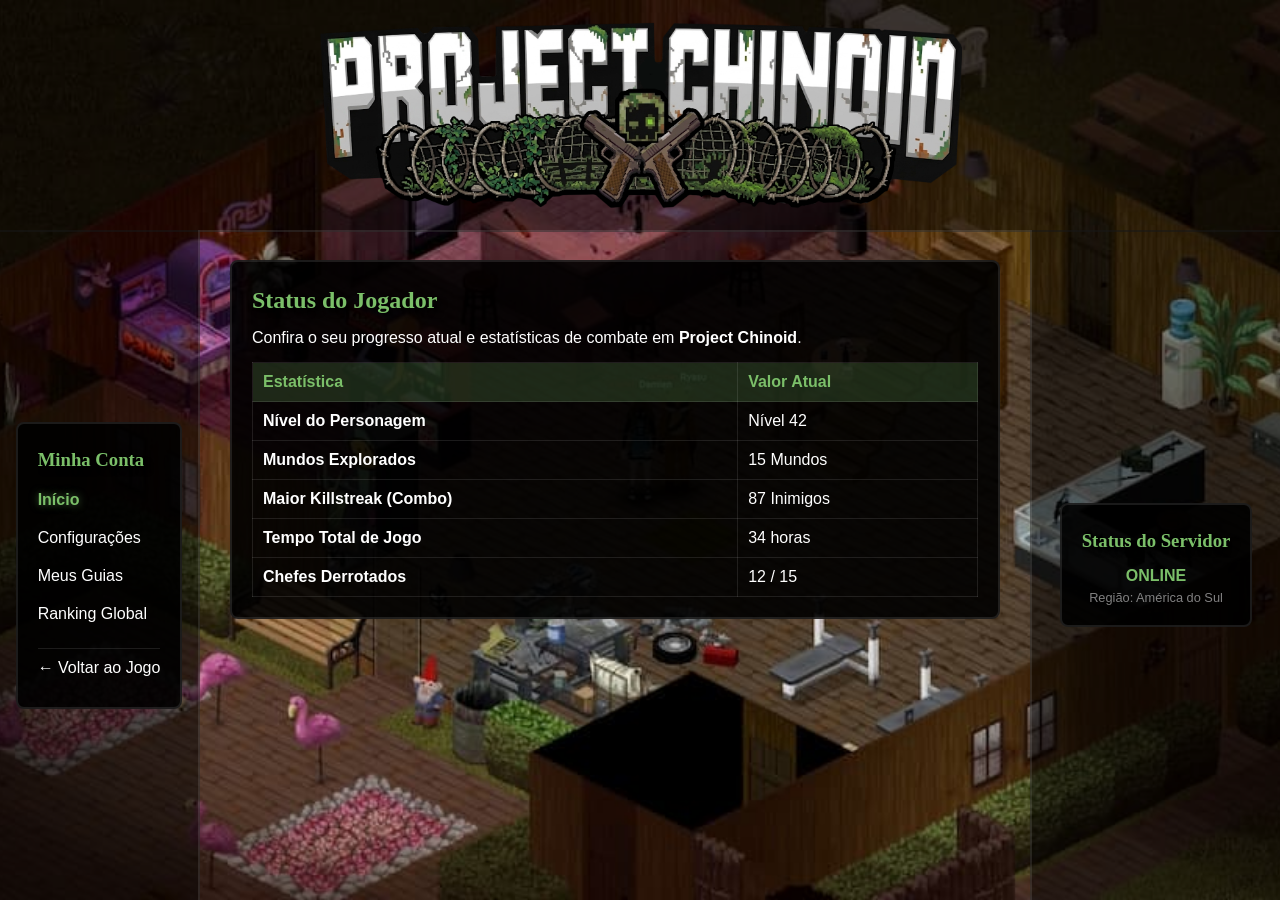
<file: pages/user.html>
<!DOCTYPE html>
<html lang="pt-br">
<head>
    <meta charset="UTF-8">
    <meta name="viewport" content="width=device-width, initial-scale=1.0">
    <title>Painel da Conta - Project Chinoid</title>
    <link rel="stylesheet" href="../style/wiki.css">
</head>
<body class="wiki-body">

    <input type="radio" name="account-tabs" id="tab-inicio-input" checked style="display: none;">
    <input type="radio" name="account-tabs" id="tab-config-input" style="display: none;">
    <input type="radio" name="account-tabs" id="tab-guias-input" style="display: none;">
    <input type="radio" name="account-tabs" id="tab-ranking-input" style="display: none;">

    <div class="wiki-container">
        <header class="wiki-header">
            <img class="wiki-logo" src="../meta/logo.png" alt="Project Chinoid Logo">
        </header>

        <nav class="wiki-sidebar-nav">
            <div class="wiki-box">
                <h3>Minha Conta</h3>
                <ul>
                    <li><label for="tab-inicio-input" class="tab-label" id="label-inicio">Início</label></li>
                    <li><label for="tab-config-input" class="tab-label" id="label-config">Configurações</label></li>
                    <li><label for="tab-guias-input" class="tab-label" id="label-guias">Meus Guias</label></li>
                    <li><label for="tab-ranking-input" class="tab-label" id="label-ranking">Ranking Global</label></li>
                    <li style="margin-top: 20px; border-top: 1px solid rgba(255,255,255,0.1); padding-top: 10px;">
                        <a href="../index.html">← Voltar ao Jogo</a>
                    </li>
                </ul>
            </div>
        </nav>

        <main class="wiki-main-content">
            
            <section class="account-tab-content" id="content-inicio">
                <div class="wiki-box">
                    <h1>Status do Jogador</h1>
                    <p>Confira o seu progresso atual e estatísticas de combate em <strong>Project Chinoid</strong>.</p>
                    
                    <table class="wiki-table">
                        <thead>
                            <tr>
                                <th>Estatística</th>
                                <th>Valor Atual</th>
                            </tr>
                        </thead>
                        <tbody>
                            <tr>
                                <td><strong>Nível do Personagem</strong></td>
                                <td>Nível 42</td>
                            </tr>
                            <tr>
                                <td><strong>Mundos Explorados</strong></td>
                                <td>15 Mundos</td>
                            </tr>
                            <tr>
                                <td><strong>Maior Killstreak (Combo)</strong></td>
                                <td>87 Inimigos</td>
                            </tr>
                            <tr>
                                <td><strong>Tempo Total de Jogo</strong></td>
                                <td>34 horas</td>
                            </tr>
                            <tr>
                                <td><strong>Chefes Derrotados</strong></td>
                                <td>12 / 15</td>
                            </tr>
                        </tbody>
                    </table>
                </div>
            </section>

            <section class="account-tab-content" id="content-config">
                <div class="wiki-box" style="max-width: 550px;">
                    <h1>Configurações de Acesso</h1>
                    <p>Atualize os dados de autenticação e segurança da sua conta.</p>
                    
                    <form action="atualizar_conta" method="post">
                        <fieldset>
                            <legend>Alterar Dados</legend>
                            
                            <div class="form-group">
                                <label for="conf-nickname"><strong>Alterar Nickname:</strong></label>
                                <input type="text" id="conf-nickname" name="nickname" value="Mael133" required>
                            </div>
                            
                            <div class="form-group">
                                <label for="conf-email"><strong>Alterar Email:</strong></label>
                                <input type="email" id="conf-email" name="email" value="mael@email.com" required>
                            </div>
                            
                            <div class="form-group">
                                <label for="conf-senha"><strong>Nova Senha:</strong></label>
                                <input type="password" id="conf-senha" name="senha" placeholder="Digite uma nova senha se quiser alterar...">
                            </div>
                            
                            <div class="form-buttons button-center">
                                <button class="wiki-button" type="submit">Salvar Alterações</button>
                            </div>
                        </fieldset>
                    </form>
                </div>
            </section>

            <section class="account-tab-content" id="content-guias">
                <div class="wiki-box">
                    <h1>Meus Guias Publicados</h1>
                    <p>Gerencie, edite ou remova os guias da comunidade que você compartilhou na Wiki.</p>
                    
                    <table class="wiki-table">
                        <thead>
                            <tr>
                                <th>Título do Guia</th>
                                <th>Data de Envio</th>
                                <th>Visualizações</th>
                                <th style="text-align: center; width: 220px;">Ações</th>
                            </tr>
                        </thead>
                        <tbody>
                            <tr>
                                <td><strong>Melhores Builds para o Early Game</strong></td>
                                <td>28/05/2026</td>
                                <td>1,245</td>
                                <td style="text-align: center;">
                                    <a href="editguide.html"><button class="action-btn edit-btn">Editar</button></a>
                                    <button class="action-btn delete-btn">Deletar</button>
                                </td>
                            </tr>
                            <tr>
                                <td><strong>Como quebrar o RNG de Itens Raros</strong></td>
                                <td>15/04/2026</td>
                                <td>3,890</td>
                                <td style="text-align: center;">
                                    <a href="wiki/editguide.html"><button class="action-btn edit-btn">Editar</button></a>
                                    <button class="action-btn delete-btn">Deletar</button>
                                </td>
                            </tr>
                            <tr>
                                <td><strong>Estratégia Avançada contra o Boss do Mundo 3</strong></td>
                                <td>02/02/2026</td>
                                <td>920</td>
                                <td style="text-align: center;">
                                    <a href="wiki/editguide.html"><button class="action-btn edit-btn">Editar</button></a>
                                    <button class="action-btn delete-btn">Deletar</button>
                                </td>
                            </tr>
                        </tbody>
                    </table>
                </div>
            </section>

            <section class="account-tab-content" id="content-ranking">
                <div class="wiki-box">
                    <h1>Ranking Global Detalhado</h1>
                    <p>Classificação geral dos melhores jogadores com base em pontuação, abates e conquistas mundiais.</p>
                    
                    <table class="wiki-table">
                        <thead>
                            <tr>
                                <th>Posição</th>
                                <th>Jogador</th>
                                <th>Pontuação</th>
                                <th>Mundos Concluídos</th>
                                <th>Status</th>
                            </tr>
                        </thead>
                        <tbody>
                            <tr style="border-left: 4px solid #FFD700; background-color: rgba(255, 215, 0, 0.05);">
                                <td>🥇 1º</td>
                                <td><strong>Mael133</strong> (Você)</td>
                                <td>95.400 pts</td>
                                <td>15</td>
                                <td style="color: #7bbf69;">Online</td>
                            </tr>
                            <tr style="border-left: 4px solid #C0C0C0;">
                                <td>🥈 2º</td>
                                <td>Boris</td>
                                <td>88.150 pts</td>
                                <td>14</td>
                                <td style="color: rgba(255,255,255,0.4);">Offline</td>
                            </tr>
                            <tr style="border-left: 4px solid #CE8946;">
                                <td>🥉 3º</td>
                                <td>Tgzinx</td>
                                <td>82.900 pts</td>
                                <td>14</td>
                                <td style="color: #7bbf69;">Online</td>
                            </tr>
                            <tr>
                                <td>4º</td>
                                <td>John Batista</td>
                                <td>79.400 pts</td>
                                <td>12</td>
                                <td style="color: rgba(255,255,255,0.4);">Offline</td>
                            </tr>
                            <tr>
                                <td>5º</td>
                                <td>WashingtonDC</td>
                                <td>71.200 pts</td>
                                <td>11</td>
                                <td style="color: #7bbf69;">Online</td>
                            </tr>
                        </tbody>
                    </table>
                </div>
            </section>

        </main>

        <div class="wiki-guides-panel">
            <div class="wiki-box" style="text-align: center;">
                <h3>Status do Servidor</h3>
                <p style="color: #7bbf69; font-weight: bold; margin-top: 10px;">ONLINE</p>
                <p style="font-size: 0.8rem; color: rgba(255,255,255,0.5); margin-top: 5px;">Região: América do Sul</p>
            </div>
        </div>
    </div>
</body>
</html>
</file>
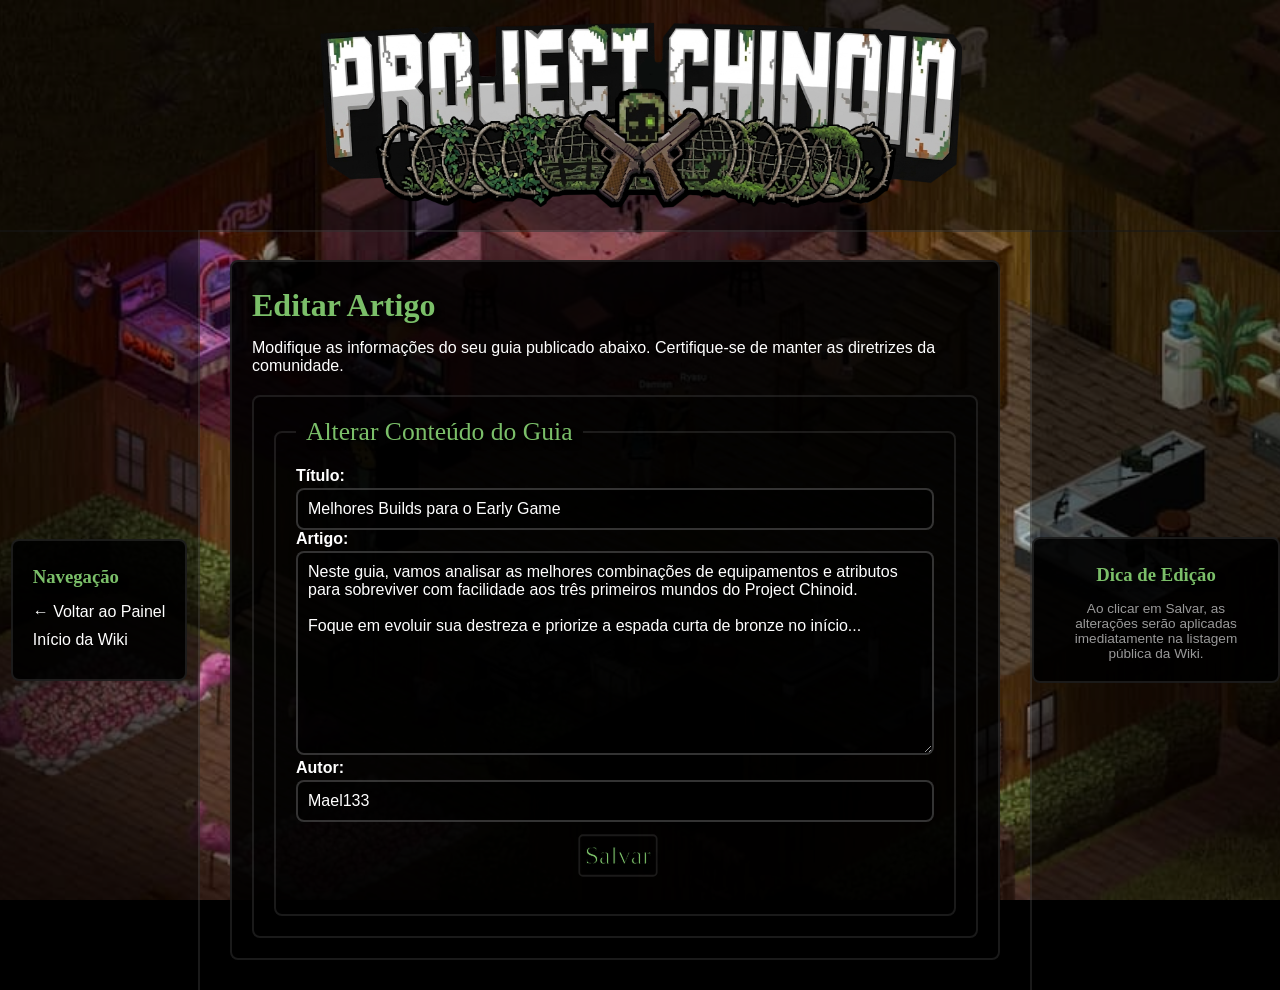
<file: pages/wiki/editguide.html>
<!DOCTYPE html>
<html lang="pt-br">
<head>
    <meta charset="UTF-8">
    <meta name="viewport" content="width=device-width, initial-scale=1.0">
    <title>Editar Artigo - Project Chinoid</title>
    <link rel="stylesheet" href="../../style/wiki.css">
</head>
<body class="wiki-body">
<div class="wiki-container">
    <header class="wiki-header">
        <img class="wiki-logo" src="../../meta/logo.png" alt="Project Chinoid Logo">
    </header>

    <nav class="wiki-sidebar-nav">
        <div class="wiki-box">
            <h3>Navegação</h3>
            <ul>
                <li><a href="../user.html">← Voltar ao Painel</a></li>
                <li><a href="wiki.html">Início da Wiki</a></li>
            </ul>
        </div>
    </nav>

    <main class="wiki-main-content">
        <div class="wiki-box">
            <h1>Editar Artigo</h1>
            <p>Modifique as informações do seu guia publicado abaixo. Certifique-se de manter as diretrizes da comunidade.</p>
            
            <form action="salvar_edicao" method="post">
                <fieldset>
                    <legend>Alterar Conteúdo do Guia</legend>
                    
                    <div class="form-group">
                        <label for="titulo"><strong>Título:</strong></label>
                        <input type="text" id="Título" name="titulo" value="Melhores Builds para o Early Game" placeholder="Título do guia aqui..." required>
                    </div>
                    
                    <div class="form-group">
                        <label for="artigo"><strong>Artigo:</strong></label>
                        <textarea id="Artigo" name="artigo" rows="10" placeholder="Escreva o guia aqui..." required>Neste guia, vamos analisar as melhores combinações de equipamentos e atributos para sobreviver com facilidade aos três primeiros mundos do Project Chinoid. 

Foque em evoluir sua destreza e priorize a espada curta de bronze no início...</textarea>
                    </div>
                    
                    <div class="form-group">
                        <label for="autor"><strong>Autor:</strong></label>
                        <input type="text" id="Autor" name="autor" value="Mael133" placeholder="Autor do guia aqui..." required>
                    </div>
                    
                    <div class="form-buttons">
                        <button class="wiki-button" type="submit" style="margin-bottom: 5px; margin-left: 5px;">Salvar</button>
                    </div>
                </fieldset>
            </form>
        </div>
    </main>

    <div class="wiki-guides-panel">
        <div class="wiki-box" style="text-align: center;">
            <h3>Dica de Edição</h3>
            <p style="font-size: 0.85rem; color: rgba(255,255,255,0.6); margin-top: 10px;">
                Ao clicar em Salvar, as alterações serão aplicadas imediatamente na listagem pública da Wiki.
            </p>
        </div>
    </div>
</div>
</body>
<script src="../../js/validation.js"></script>
<script src="../../js/validateGuide.js"></script>
</html>
</file>
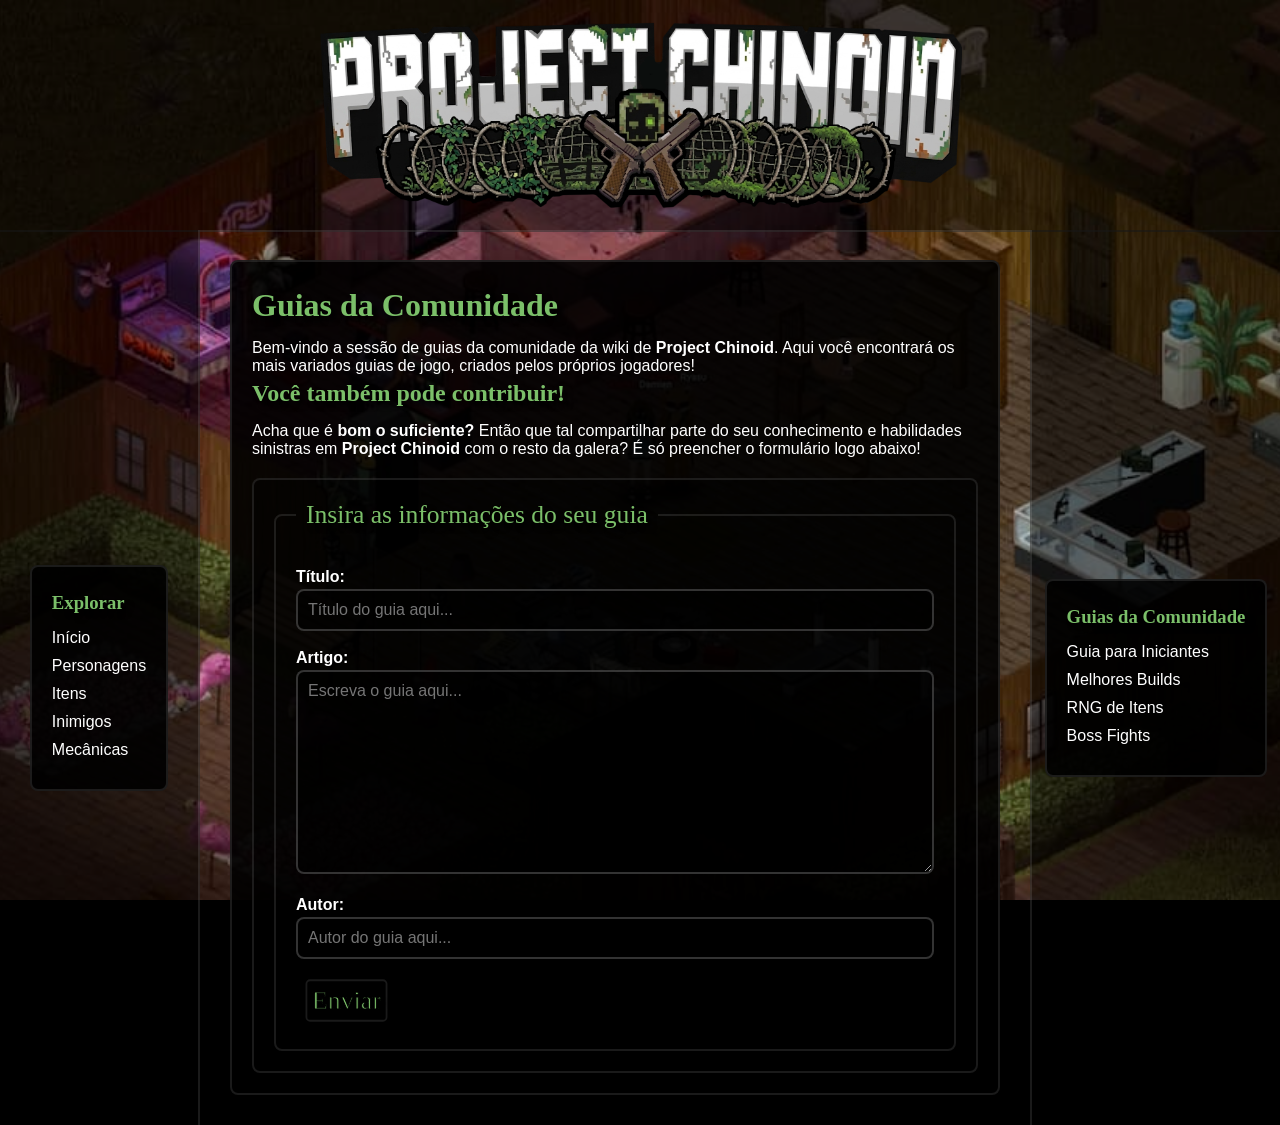
<file: pages/wiki/wiki-guides.html>
<!DOCTYPE html>
<html lang="pt-br">
<head>
    <meta charset="UTF-8">
    <meta name="viewport" content="width=device-width, initial-scale=1.0">
    <title>Wiki - Project Chinoid</title>
    <link rel="stylesheet" href="../../style/wiki.css">
</head>
<body class="wiki-body">
<div class="wiki-container">
    <header class="wiki-header">
        <img class="wiki-logo" src="../../meta/logo.png" alt="Project Chinoid Logo">
    </header>

    <nav class="wiki-sidebar-nav">
        <div class="wiki-box">
            <h3>Explorar</h3>
            <ul>
                <li><a href="wiki.html">Início</a></li>
                <li><a href="#">Personagens</a></li>
                <li><a href="#">Itens</a></li>
                <li><a href="#">Inimigos</a></li>
                <li><a href="#">Mecânicas</a></li>
            </ul>
        </div>
    </nav>

    <main class="wiki-main-content">
        <div class="wiki-box">
            <h1>Guias da Comunidade</h1>
            <p>Bem-vindo a sessão de guias da comunidade da wiki de <strong>Project Chinoid</strong>.
                Aqui você encontrará os mais variados guias de jogo, criados pelos próprios jogadores!</p>
            
            <h2>Você também pode contribuir!</h2>
            <p>Acha que é <strong>bom o suficiente?</strong> Então que tal compartilhar parte do seu conhecimento 
                e habilidades sinistras em <strong>Project Chinoid</strong> com o resto da galera? É só preencher
                o formulário logo abaixo!</p>
            
            <form action="cadastro_guia" method="post">
                <fieldset>
                    <legend>Insira as informações do seu guia</legend>
                    <br>
                    <div>
                        <label for="titulo"><strong>Título:</strong></label>
                        <input type="text" id="Título" name="titulo" placeholder="Título do guia aqui..." required>
                    </div>
                    <br>
                    <div>
                        <label for="artigo"><strong>Artigo:</strong></label>
                        <textarea id="Artigo" name="artigo" rows="10" cols="85" placeholder="Escreva o guia aqui..." required></textarea>
                    </div>
                    <br>
                    <div>
                        <label for="autor"><strong>Autor:</strong></label>
                        <input type="text" id="Autor" name="autor" placeholder="Autor do guia aqui..." required>
                    </div>
                    <br>
                    <div>
                        <button class="wiki-button" type="submit" style="margin-bottom: 5px; margin-left: 5px;">Enviar</button>
                    </div>
                </fieldset>
            </form>
        </div>
    </main>

    <div class="wiki-guides-panel">
        <div class="wiki-box">
            <h3>Guias da Comunidade</h3>
            <ul>
                <li><a href="#">Guia para Iniciantes</a></li>
                <li><a href="#">Melhores Builds</a></li>
                <li><a href="#">RNG de Itens</a></li>
                <li><a href="#">Boss Fights</a></li>
            </ul>
        </div>
    </div>
</div>
</body>
<script src="../../js/validation.js"></script>
<script src="../../js/validateGuide.js"></script>
</html>
</file>
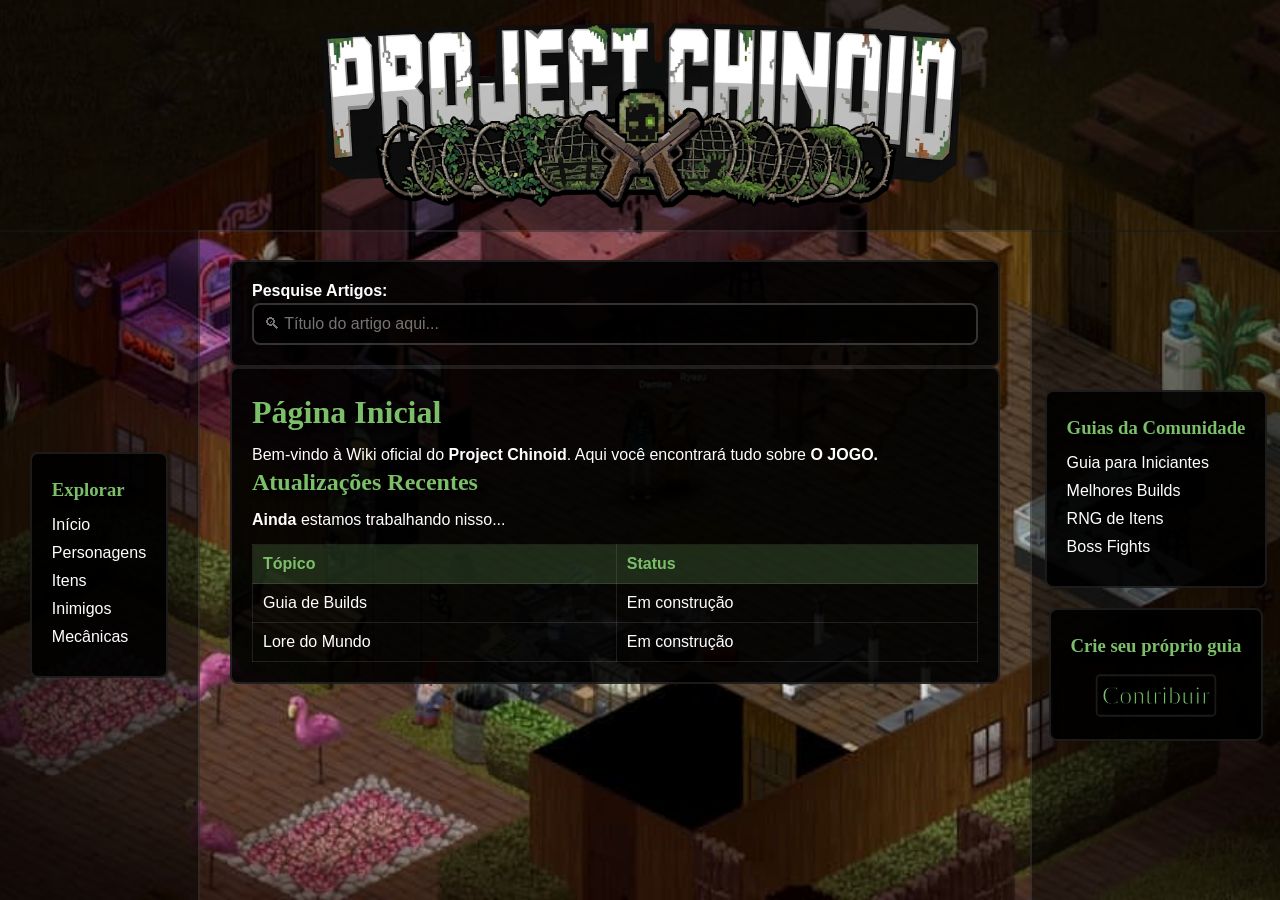
<file: pages/wiki/wiki.html>
<!DOCTYPE html>
<html lang="pt-br">
<head>
    <meta charset="UTF-8">
    <meta name="viewport" content="width=device-width, initial-scale=1.0">
    <title>Wiki - Project Chinoid</title>
    <link rel="stylesheet" href="../../style/wiki.css">
</head>
<body class="wiki-body">
<div class="wiki-container">
    <header class="wiki-header">
        <img class="wiki-logo" src="../../meta/logo.png" alt="Project Chinoid Logo">
    </header>

    <nav class="wiki-sidebar-nav">
        <div class="wiki-box">
            <h3>Explorar</h3>
            <ul>
                <li><a href="wiki.html">Início</a></li>
                <li><a href="#">Personagens</a></li>
                <li><a href="#">Itens</a></li>
                <li><a href="#">Inimigos</a></li>
                <li><a href="#">Mecânicas</a></li>
            </ul>
        </div>
    </nav>

    <main class="wiki-main-content">
        <div class="wiki-box">
            <div>
                <label for="CaixaDePesquisa"><strong>Pesquise Artigos:</strong></label>
                <input type="text" id="CaixaDePesquisa" name="CaixaDePesquisa" placeholder="🔍︎ Título do artigo aqui...">
            </div>
        </div>
        <div class="wiki-box">
            <h1>Página Inicial</h1>
            <p>Bem-vindo à Wiki oficial do <strong>Project Chinoid</strong>. Aqui você encontrará tudo sobre <strong>O JOGO.</strong></p>
            
            <h2>Atualizações Recentes</h2>
            <p><strong>Ainda</strong> estamos trabalhando nisso...</p>
            
            <table class="wiki-table">
                <thead>
                    <tr>
                        <th>Tópico</th>
                        <th>Status</th>
                    </tr>
                </thead>
                <tbody>
                    <tr>
                        <td>Guia de Builds</td>
                        <td>Em construção</td>
                    </tr>
                    <tr>
                        <td>Lore do Mundo</td>
                        <td>Em construção</td>
                    </tr>
                </tbody>
            </table>
        </div>
    </main>

    <div class="wiki-guides-panel">
        <div class="wiki-box">
            <h3>Guias da Comunidade</h3>
            <ul>
                <li><a href="#">Guia para Iniciantes</a></li>
                <li><a href="#">Melhores Builds</a></li>
                <li><a href="#">RNG de Itens</a></li>
                <li><a href="#">Boss Fights</a></li>
            </ul>
        </div>
        <div class="wiki-box" style="text-align: center;">
            <h3>Crie seu próprio guia</h3>
            <button class="wiki-button"><a href="wiki-guides.html" style="color: inherit;">Contribuir</a></button>
        </div>
    </div>
</div>
</body>
</html>
</file>
<file: style/style.css>
* {
  margin: 0;
  padding: 0;
  box-sizing: border-box;
}

body {
  font-family: 'Segoe UI', Tahoma, Geneva, Verdana, sans-serif;
  color: white;
  background-color: black;
  overflow: hidden;
  user-select: none;
}

.game-container {
    display: grid;
    height: 100vh;
    width: 100vw;

    grid-template-columns: 160px 1fr 350px;
    grid-template-rows: 230px 1fr;
    grid-template-areas: 
    "nav logo lead"
    "nav play lead";

    background-image: url('../meta/menu-background.jpeg');
    background-repeat: no-repeat;
    background-position: center center;
    background-size: cover;
    background-attachment: fixed;
}


/*----- Header -----*/
.header{
    grid-area: logo;
    display: flex;
    background-color: rgba(0,0,0,0.5);
    justify-content: center;
    height:fit-content;
}

.logo{
    height: 230px;
}

/*----- Sidebar -----*/
.sidebar {
    grid-area: nav;
    display: flex;
    flex-direction: column;
    justify-content: center;
    align-items: center;
    background-color: rgba(0,0,0,0.5);
    gap: 20px;
    border-right: 2px solid rgba(255,255,255,0.1);
}
.icon{
    font-size: 1.7rem;
}

/*----- CenterContent -----*/
.center-content {
    grid-area: play;
    display: flex;
    height: 100%;
    flex-direction: column;
    justify-content: center;
    align-items: center;
    background-color: rgba(0,0,0,0.2);
    gap: 20px;
}


/*----- Leaderboard -----*/
.right-panel{
    grid-area: lead;
    display: flex;
    flex-direction: column;
    justify-content: center;
    align-items: center;
    padding: 0px 0px 0px 0px;
    background-color: rgba(0,0,0,0.5);
    border-left: 2px solid rgba(255,255,255,0.1);
}
.leaderboard{
    scale: 1.1;
    display: grid;

    grid-template-columns: 1fr;
    grid-template-rows: 45px 1fr;
    grid-template-areas: 
    "tittle"
    "list";

    width: 280px;
    border: 2px solid rgba(255,255,255,0.1);
    border-radius: 10px;
    flex-direction: column;
    background-color: rgba(0,0,0,0.6);
    gap: 3px;
    padding: 10px;
}
.tittle{
    font-family: Arial Black;
    font-size: 1.5rem;
    grid-area: tittle;
    border-bottom: 2px solid rgba(255,255,255,0.1);
}
.list{
    font-size: 1.2rem;
    padding-top: 15px;
    gap: 10px;
    display: flex;
    grid-area: list;
    flex-direction: column;
    font-family: 'Courier New', Courier, monospace;
}
.first-place{
    display: flex;
    border: 5px solid #FFD700;
    border-radius: 10px;
    padding: 10px 20px 10px 20px;
    gap: 20px;
}
.second-place{
    display: flex;
    border: 3px solid #C0C0C0;
    border-radius: 10px;
    padding: 10px 20px 10px 20px;
    gap: 20px;
}
.third-place{
    display: flex;
    border: 3px solid #CE8946;
    border-radius: 10px;
    padding: 10px 20px 10px 20px;
    gap: 20px;
}
.nonspecial{
    display: flex;
    border: 2px solid rgba(255,255,255,0.1);
    border-radius: 10px;
    padding: 10px 20px 10px 20px;
    gap: 20px;
}


/*----- Buttons -----*/
.play-button {
    scale: 1.5;
    border: none;
    background-color: transparent;
    font-family: Impact;
    text-shadow: 5px 5px 5px rgba(0,0,0,1);
    -webkit-text-stroke: 1px black;
    font-size: 3rem;
    animation: pulse 1.5s infinite;
    cursor: pointer;
    color: #7bbf69;
}
.play-button:hover{
    animation: pulse 0.3s infinite;
    scale: 1.7;
    color: #7bbf69;
}
@keyframes pulse {
  0% { transform: scale(1); opacity: 0.9; }
  50% { transform: scale(1.05); opacity: 1; }
  100% { transform: scale(1); opacity: 0.9; }
}

.side-button{
    padding: 5px;
    background-color: transparent;
    color: #7bbf69;
    scale: 1.5;
    border: 2px solid rgba(255,255,255,0.1);
    border-radius: 5px;
    font-family: Impact;
    text-shadow: 5px 5px 5px rgba(0,0,0,1);
    -webkit-text-stroke: 1px black;
    font-size: 1.8rem;
    cursor: pointer;
}
.side-button:hover{
    background-color: #7bbf69;
    scale: 1.7;
}
</file>
<file: wiki.css>
/*----- WIKI -----*/
/* permite overflow para rodar a tela e seleção de texto*/
* {
  margin: 0;
  padding: 0;
  box-sizing: border-box;
}

body {
  font-family: 'Segoe UI', Tahoma, Geneva, Verdana, sans-serif;
  color: white;
  background-color: black;
  overflow: hidden;
  user-select: none;
}

.wiki-body {
    overflow-y: auto;
    user-select: text;
}

.wiki-container {
    display: grid;
    min-height: 100vh;
    width: 100vw;

    grid-template-columns: 200px 1fr 250px;
    grid-template-rows: 230px 1fr;
    grid-template-areas: 
    "wheader wheader wheader"
    "wnav w-main w-guides";
    
    background-image: url('images/menu-backgroud.jpeg');
    background-repeat: no-repeat;
    background-position: center center;
    background-size: cover;
    background-attachment: fixed;
}

/*----- wiki header -----*/
.wiki-header {
    grid-area: wheader;
    display: flex;
    background-color: rgba(0,0,0,0.5);
    justify-content: center;
    height:fit-content;
    align-items: center; 
    border-bottom: 2px solid rgba(255,255,255,0.1);
}

.wiki-logo {
    height: 230px;
}

/* ----- wiki sidebar nav ----- */
.wiki-sidebar-nav {
    grid-area: wnav;
    display: flex;
    flex-direction: column;
    justify-content: center;
    align-items: center;
    background-color: rgba(0,0,0,0.5);
    gap: 20px;
    border-right: 2px solid rgba(255,255,255,0.1);
}

/* ----- wiki main content ----- */
.wiki-main-content {
    grid-area: w-main;
    padding: 30px;

}

/* ----- wiki guides ----- */
.wiki-guides-panel {
    grid-area: w-guides;
    display: flex;
    flex-direction: column;
    justify-content: center;
    align-items: center;
    background-color: rgba(0,0,0,0.5);
    gap: 20px;
    border-left: 2px solid rgba(255,255,255,0.1);
}

/* ----- estilização das caixas de texto da wiki ----- */
.wiki-box{
    background-color: rgba(0,0,0,0.9);
    padding: 20px;
    border-radius: 8px;
    border: 2px solid rgba(255,255,255,0.1);
}

.wiki-box h1, .wiki-box h2, .wiki-box h3{
    color: #7bbf69;
    font-family: Impact;
    margin-bottom: 15px;
    margin-top: 5px;
    text-shadow: 5px 5px 5px rgba(0,0,0,1);
}

/* configuração das listas das caixas da wiki*/
.wiki-box ul {
    list-style: none;
}

.wiki-box ul li { margin-bottom: 10px; }

.wiki-box a {
    color: white;
    text-decoration: none;
    transition: 0.3s;
}

.wiki-box a:hover {
    color: #7bbf69;
}

/* configurações das tabelas da wiki */
.wiki-table {
    width: 100%;
    border-collapse: collapse;
    margin-top: 15px;
}

.wiki-table th, .wiki-table td {
    padding: 10px;
    border: 1px solid rgba(255,255,255,0.1);
    text-align: left;
}

.wiki-table th {
    background-color: rgba(123, 191, 105, 0.2);
    color: #7bbf69;
}

.wiki-button{
    padding: 5px;
    background-color: transparent;
    color: #7bbf69;
    scale: 0.9;
    border: 2px solid rgba(255,255,255,0.1);
    border-radius: 5px;
    font-family: Impact;
    text-shadow: 5px 5px 5px rgba(0,0,0,1);
    -webkit-text-stroke: 1px black;
    font-size: 1.8rem;
    cursor: pointer;
}

.wiki-button:hover{
    background-color: #7bbf69;
    scale: 1;
}

/* ----- configurações do formulário ----- */
form{
    margin-top: 20px;
    padding: 20px;
    border-radius: 8px;
    border: 2px solid rgba(255,255,255,0.1);
    background-color: rgba(0, 0, 0, 0.4);
}

fieldset {
    border-radius: 8px;
    border: 2px solid rgba(255,255,255,0.1);
    padding: 20px;
}

legend {
    color: #7bbf69;
    font-family: Impact;
    margin-top: 5px;
    text-shadow: 5px 5px 5px rgba(0,0,0,1);
    font-size: 1.6rem;
    padding: 0 10px;
}

input, textarea {
    margin-top: 3px;
    width: 100%;
    background-color: rgba(0, 0, 0, 0.6);
    color: rgb(255, 255, 255);
    border: 2px solid rgba(255, 255, 255, 0.2);
    padding: 10px;
    border-radius: 8px;
    font-family: 'Segoe UI', sans-serif;
    font-size: 1rem;
    transition: border-color 0.3s, box-shadow 0.3s;
}

input:focus, textarea:focus {
    outline: none;
    border-color: #7bbf69;
    box-shadow: 0 0 5px rgba(123, 191, 105, 0.5);
}

input:focus:invalid:not(:placeholder-shown), 
textarea:focus:invalid:not(:placeholder-shown) {
    border-color: #ff4a4a;
    box-shadow: 0 0 5px rgba(255, 74, 74, 0.5);
}

form div:has(#artigo) {
    display: flex;
    flex-direction: row;
    align-items: flex-start; 
}

#artigo {
    resize: none;
    margin-left: 10px;
    resize: vertical;
    min-height: 150px;
}

.form-buttons {
    display: flex;
    gap: 15px;
    margin-top: 10px;
    margin-bottom: 10px;
    justify-content: center;
}

.form-redirect {
    text-align: center;
    margin-top: 20px;
    font-size: 0.9rem;
    color: rgba(255, 255, 255, 0.7);
}

.form-redirect a {
    color: #7bbf69;
    text-decoration: underline;
    font-weight: bold;
    transition: color 0.2s;
}

.form-redirect a:hover {
    color: #92e07d;
}

/* ----- configurações do sistema de gerenciamento de conta ----- */
.tab-label {
    color: white;
    text-decoration: none;
    cursor: pointer;
    transition: 0.3s;
    display: block;
    padding: 5px 0;
}

.tab-label:hover {
    color: #7bbf69;
}

.account-tab-content {
    display: none;
}

#tab-inicio-input:checked ~ .wiki-container #content-inicio { display: block; }
#tab-config-input:checked ~ .wiki-container #content-config { display: block; }
#tab-guias-input:checked ~ .wiki-container #content-guias { display: block; }
#tab-ranking-input:checked ~ .wiki-container #content-ranking { display: block; }

#tab-inicio-input:checked ~ .wiki-container #label-inicio,
#tab-config-input:checked ~ .wiki-container #label-config,
#tab-guias-input:checked ~ .wiki-container #label-guias,
#tab-ranking-input:checked ~ .wiki-container #label-ranking {
    color: #7bbf69;
    font-weight: bold;
    text-shadow: 0 0 8px rgba(123, 191, 105, 0.6);
}

.action-btn {
    padding: 6px 14px;
    font-family: 'Segoe UI', Tahoma, Geneva, Verdana, sans-serif;
    font-size: 0.85rem;
    font-weight: bold;
    border-radius: 4px;
    cursor: pointer;
    transition: background-color 0.2s, border-color 0.2s, transform 0.1s;
    margin: 0 4px;
}

.edit-btn {
    background-color: transparent;
    color: rgba(255, 255, 255, 0.8);
    border: 1px solid rgba(255, 255, 255, 0.3);
}

.edit-btn:hover {
    background-color: rgba(123, 191, 105, 0.2);
    border-color: #7bbf69;
    color: #7bbf69;
}

.delete-btn {
    background-color: transparent;
    color: rgba(255, 255, 255, 0.6);
    border: 1px solid rgba(255, 255, 255, 0.2);
}

.delete-btn:hover {
    background-color: rgba(255, 74, 74, 0.15);
    border-color: #ff4a4a;
    color: #ff4a4a;
}

.action-btn:active {
    transform: scale(0.96);
}
</file>
<file: style/wiki.css>
/*----- WIKI -----*/
/* permite overflow para rodar a tela e seleção de texto*/
* {
  margin: 0;
  padding: 0;
  box-sizing: border-box;
}

body {
  font-family: 'Segoe UI', Tahoma, Geneva, Verdana, sans-serif;
  color: white;
  background-color: black;
  overflow: hidden;
  user-select: none;
}

.wiki-body {
    overflow-y: auto;
    user-select: text;
}

.wiki-container {
    display: grid;
    min-height: 100vh;
    width: 100vw;

    grid-template-columns: 200px 1fr 250px;
    grid-template-rows: 230px 1fr;
    grid-template-areas: 
    "wheader wheader wheader"
    "wnav w-main w-guides";
    
    background-image: url('../meta/menu-background.jpeg');
    background-repeat: no-repeat;
    background-position: center center;
    background-size: cover;
    background-attachment: fixed;
}

/*----- wiki header -----*/
.wiki-header {
    grid-area: wheader;
    display: flex;
    background-color: rgba(0,0,0,0.5);
    justify-content: center;
    height:fit-content;
    align-items: center; 
    border-bottom: 2px solid rgba(255,255,255,0.1);
}

.wiki-logo {
    height: 230px;
}

/* ----- wiki sidebar nav ----- */
.wiki-sidebar-nav {
    grid-area: wnav;
    display: flex;
    flex-direction: column;
    justify-content: center;
    align-items: center;
    background-color: rgba(0,0,0,0.5);
    gap: 20px;
    border-right: 2px solid rgba(255,255,255,0.1);
}

/* ----- wiki main content ----- */
.wiki-main-content {
    grid-area: w-main;
    padding: 30px;

}

/* ----- wiki guides ----- */
.wiki-guides-panel {
    grid-area: w-guides;
    display: flex;
    flex-direction: column;
    justify-content: center;
    align-items: center;
    background-color: rgba(0,0,0,0.5);
    gap: 20px;
    border-left: 2px solid rgba(255,255,255,0.1);
}

/* ----- estilização das caixas de texto da wiki ----- */
.wiki-box{
    background-color: rgba(0,0,0,0.9);
    padding: 20px;
    border-radius: 8px;
    border: 2px solid rgba(255,255,255,0.1);
}

.wiki-box h1, .wiki-box h2, .wiki-box h3{
    color: #7bbf69;
    font-family: Impact;
    margin-bottom: 15px;
    margin-top: 5px;
    text-shadow: 5px 5px 5px rgba(0,0,0,1);
}

/* configuração das listas das caixas da wiki*/
.wiki-box ul {
    list-style: none;
}

.wiki-box ul li { margin-bottom: 10px; }

.wiki-box a {
    color: white;
    text-decoration: none;
    transition: 0.3s;
}

.wiki-box a:hover {
    color: #7bbf69;
}

/* configurações das tabelas da wiki */
.wiki-table {
    width: 100%;
    border-collapse: collapse;
    margin-top: 15px;
}

.wiki-table th, .wiki-table td {
    padding: 10px;
    border: 1px solid rgba(255,255,255,0.1);
    text-align: left;
}

.wiki-table th {
    background-color: rgba(123, 191, 105, 0.2);
    color: #7bbf69;
}

.wiki-button{
    padding: 5px;
    background-color: transparent;
    color: #7bbf69;
    scale: 0.9;
    border: 2px solid rgba(255,255,255,0.1);
    border-radius: 5px;
    font-family: Impact;
    text-shadow: 5px 5px 5px rgba(0,0,0,1);
    -webkit-text-stroke: 1px black;
    font-size: 1.8rem;
    cursor: pointer;
}

.wiki-button:hover{
    background-color: #7bbf69;
    scale: 1;
}

/* ----- configurações do formulário ----- */
form{
    margin-top: 20px;
    padding: 20px;
    border-radius: 8px;
    border: 2px solid rgba(255,255,255,0.1);
    background-color: rgba(0, 0, 0, 0.4);
}

fieldset {
    border-radius: 8px;
    border: 2px solid rgba(255,255,255,0.1);
    padding: 20px;
}

legend {
    color: #7bbf69;
    font-family: Impact;
    margin-top: 5px;
    text-shadow: 5px 5px 5px rgba(0,0,0,1);
    font-size: 1.6rem;
    padding: 0 10px;
}

input, textarea {
    margin-top: 3px;
    width: 100%;
    background-color: rgba(0, 0, 0, 0.6);
    color: rgb(255, 255, 255);
    border: 2px solid rgba(255, 255, 255, 0.2);
    padding: 10px;
    border-radius: 8px;
    font-family: 'Segoe UI', sans-serif;
    font-size: 1rem;
    transition: border-color 0.3s, box-shadow 0.3s;
}

input:focus, textarea:focus {
    outline: none;
    border-color: #7bbf69;
    box-shadow: 0 0 5px rgba(123, 191, 105, 0.5);
}

input:focus:invalid:not(:placeholder-shown), 
textarea:focus:invalid:not(:placeholder-shown) {
    border-color: #ff4a4a;
    box-shadow: 0 0 5px rgba(255, 74, 74, 0.5);
}

form div:has(#artigo) {
    display: flex;
    flex-direction: row;
    align-items: flex-start; 
}

#artigo {
    resize: none;
    margin-left: 10px;
    resize: vertical;
    min-height: 150px;
}

.form-buttons {
    display: flex;
    gap: 15px;
    margin-top: 10px;
    margin-bottom: 10px;
    justify-content: center;
}

.form-redirect {
    text-align: center;
    margin-top: 20px;
    font-size: 0.9rem;
    color: rgba(255, 255, 255, 0.7);
}

.form-redirect a {
    color: #7bbf69;
    text-decoration: underline;
    font-weight: bold;
    transition: color 0.2s;
}

.form-redirect a:hover {
    color: #92e07d;
}

/* ----- configurações do sistema de gerenciamento de conta ----- */
.tab-label {
    color: white;
    text-decoration: none;
    cursor: pointer;
    transition: 0.3s;
    display: block;
    padding: 5px 0;
}

.tab-label:hover {
    color: #7bbf69;
}

.account-tab-content {
    display: none;
}

#tab-inicio-input:checked ~ .wiki-container #content-inicio { display: block; }
#tab-config-input:checked ~ .wiki-container #content-config { display: block; }
#tab-guias-input:checked ~ .wiki-container #content-guias { display: block; }
#tab-ranking-input:checked ~ .wiki-container #content-ranking { display: block; }

#tab-inicio-input:checked ~ .wiki-container #label-inicio,
#tab-config-input:checked ~ .wiki-container #label-config,
#tab-guias-input:checked ~ .wiki-container #label-guias,
#tab-ranking-input:checked ~ .wiki-container #label-ranking {
    color: #7bbf69;
    font-weight: bold;
    text-shadow: 0 0 8px rgba(123, 191, 105, 0.6);
}

.action-btn {
    padding: 6px 14px;
    font-family: 'Segoe UI', Tahoma, Geneva, Verdana, sans-serif;
    font-size: 0.85rem;
    font-weight: bold;
    border-radius: 4px;
    cursor: pointer;
    transition: background-color 0.2s, border-color 0.2s, transform 0.1s;
    margin: 0 4px;
}

.edit-btn {
    background-color: transparent;
    color: rgba(255, 255, 255, 0.8);
    border: 1px solid rgba(255, 255, 255, 0.3);
}

.edit-btn:hover {
    background-color: rgba(123, 191, 105, 0.2);
    border-color: #7bbf69;
    color: #7bbf69;
}

.delete-btn {
    background-color: transparent;
    color: rgba(255, 255, 255, 0.6);
    border: 1px solid rgba(255, 255, 255, 0.2);
}

.delete-btn:hover {
    background-color: rgba(255, 74, 74, 0.15);
    border-color: #ff4a4a;
    color: #ff4a4a;
}

.action-btn:active {
    transform: scale(0.96);
}
</file>
